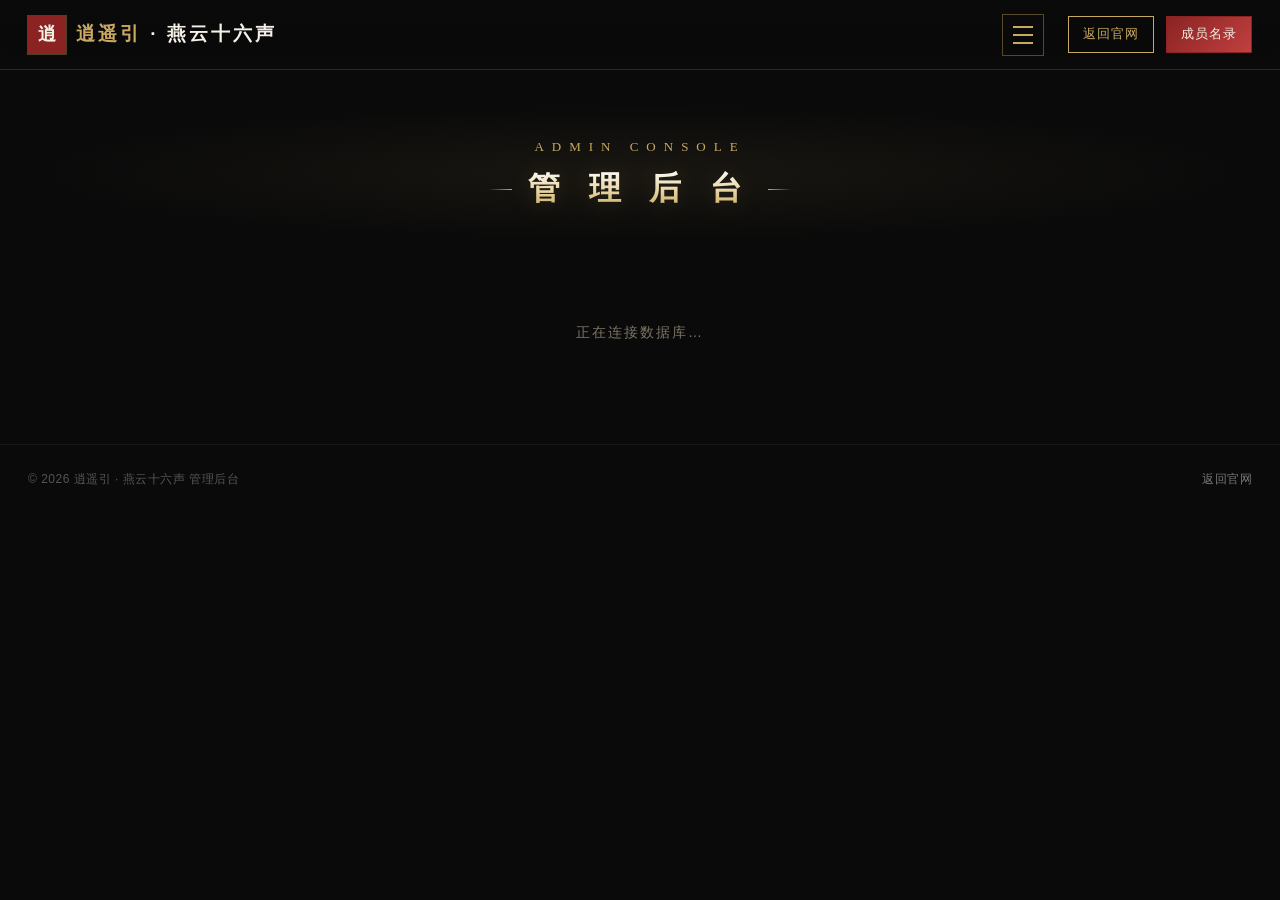
<file: admin.html>
<!DOCTYPE html>
<html lang="zh-CN">
<head>
    <meta charset="UTF-8">
    <meta name="viewport" content="width=device-width, initial-scale=1.0">
    <title>管理后台 - 逍遥引 · 燕云十六声</title>
    <meta name="description" content="逍遥引宗门管理后台：登录认证、成员管理、内容发布。">
    <meta name="theme-color" content="#0a0a0a">
    <meta name="robots" content="noindex, nofollow">
    <script>document.documentElement.classList.add('js');</script>
    <!-- 必须在 Supabase 脚本之前抓取：GoTrue 处理完会清空 URL hash -->
    <script>window.__recoveryLanding = /type=recovery|error_description/.test(location.hash || "");</script>
    <link rel="icon" href="data:image/svg+xml,%3Csvg xmlns='http://www.w3.org/2000/svg' viewBox='0 0 32 32'%3E%3Crect width='32' height='32' fill='%238b2323'/%3E%3Ctext x='16' y='23' font-size='20' text-anchor='middle' fill='%23f5f0e8' font-family='serif'%3E%E7%87%95%3C/text%3E%3C/svg%3E">
    <link rel="stylesheet" href="assets/base.css">
    <style>
        /* 图形验证码行 */
        .cap-row { display: flex; gap: 10px; align-items: center; }
        .cap-row input { flex: 1; min-width: 0; letter-spacing: 4px; text-transform: uppercase; }
        .cap-row canvas {
            width: 110px; height: 40px; flex: none;
            border: 1px solid rgba(201, 169, 97, 0.35);
            border-radius: 6px; cursor: pointer;
        }

        /* ====== 认证卡片 ====== */
        .auth-wrap {
            max-width: 460px;
            margin: 10px auto 40px;
        }
        .auth-card {
            background: var(--panel-bg);
            border: 1px solid var(--panel-bd);
            padding: 34px 34px 30px;
            position: relative;
        }
        .auth-card::before {
            content: ""; position: absolute;
            top: -1px; left: -1px; width: 18px; height: 18px;
            border: 1px solid var(--gold);
            border-right: none; border-bottom: none;
        }
        .auth-card::after {
            content: ""; position: absolute;
            bottom: -1px; right: -1px; width: 18px; height: 18px;
            border: 1px solid var(--gold);
            border-left: none; border-top: none;
        }
        .auth-title {
            font-size: 24px; font-weight: bold; letter-spacing: 6px;
            color: var(--paper); text-align: center; margin-bottom: 6px;
        }
        .auth-sub {
            text-align: center; font-size: 13px; color: #8f8877;
            letter-spacing: 1px; margin-bottom: 24px; line-height: 1.8;
        }
        .auth-tabs {
            display: flex; gap: 0; margin-bottom: 24px;
            border-bottom: 1px solid var(--hairline);
        }
        .auth-tabs button {
            flex: 1; padding: 12px 10px;
            background: transparent; border: none;
            border-bottom: 2px solid transparent;
            color: #9a9383; font-size: 15px; letter-spacing: 4px;
            cursor: pointer; font-family: inherit;
            transition: color 0.25s, border-color 0.25s;
        }
        .auth-tabs button.active {
            color: var(--gold); border-bottom-color: var(--gold);
        }
        .field { margin-bottom: 16px; }
        .field label {
            display: block;
            font-size: 12.5px; letter-spacing: 2px;
            color: #8f8877; margin-bottom: 7px;
        }
        .field input, .field select, .field textarea {
            width: 100%;
            padding: 11px 14px;
            background: #0a0908;
            border: 1px solid rgba(201,169,97,0.28);
            color: var(--paper);
            font-size: 14px; font-family: inherit;
            outline: none;
            transition: border-color 0.25s, box-shadow 0.25s;
        }
        .field textarea { min-height: 120px; resize: vertical; line-height: 1.7; }
        .field input:focus, .field select:focus, .field textarea:focus {
            border-color: var(--gold);
            box-shadow: 0 0 0 3px rgba(201,169,97,0.12);
        }
        .form-actions { margin-top: 22px; display: flex; gap: 12px; }
        .form-actions .btn { flex: 1; padding: 13px; font-size: 14px; letter-spacing: 3px; }
        .msg {
            margin-top: 16px; padding: 11px 14px;
            font-size: 13px; line-height: 1.7; letter-spacing: 0.5px;
            border-left: 3px solid var(--gold);
            background: rgba(201,169,97,0.07);
            color: #d4c9b3;
            display: none;
        }
        .msg.show { display: block; }
        .msg.err { border-left-color: var(--red-light); background: rgba(139,35,35,0.12); color: #f0c8c8; }
        .msg.ok { border-left-color: var(--jade-light); background: rgba(74,124,89,0.14); color: #c8ecd4; }

        /* ====== 管理区 ====== */
        .admin-bar {
            display: flex; align-items: center; gap: 16px; flex-wrap: wrap;
            padding: 16px 22px;
            background: linear-gradient(135deg, rgba(201,169,97,0.07), rgba(139,35,35,0.05));
            border: 1px solid rgba(201,169,97,0.32);
            margin-bottom: 26px;
        }
        .admin-bar .who {
            font-size: 15px; letter-spacing: 1px; color: var(--paper);
        }
        .admin-bar .who span { color: var(--gold); }
        .admin-bar .badge {
            padding: 4px 12px; font-size: 12px; letter-spacing: 2px;
            background: var(--red); color: var(--paper);
        }
        .admin-bar .spacer { flex: 1; }

        .admin-tabs {
            display: flex; gap: 10px; margin-bottom: 24px; flex-wrap: wrap;
        }
        .admin-tabs button {
            padding: 10px 24px;
            background: transparent;
            border: 1px solid rgba(201,169,97,0.3);
            color: #9a9383; font-size: 14px; letter-spacing: 3px;
            cursor: pointer; font-family: inherit;
            transition: all 0.25s;
        }
        .admin-tabs button:hover { border-color: var(--gold); color: var(--gold); }
        .admin-tabs button.active {
            background: var(--gold); border-color: var(--gold);
            color: var(--ink-black); font-weight: bold;
        }

        .grid-2 {
            display: grid; grid-template-columns: 1.5fr 1fr; gap: 24px;
            align-items: start;
        }
        .form-grid {
            display: grid;
            grid-template-columns: 1fr 1fr;
            gap: 4px 16px;
        }
        .form-sub-title {
            font-size: 13px; letter-spacing: 3px;
            color: var(--gold); margin: 20px 0 12px;
            padding-top: 16px;
            border-top: 1px dashed rgba(201,169,97,0.2);
        }
        @media (max-width: 1100px) { .grid-2 { grid-template-columns: 1fr; } }
        @media (max-width: 640px) { .form-grid { grid-template-columns: 1fr; } }

        .table-wrap {
            background: var(--panel-bg);
            border: 1px solid var(--panel-bd);
            overflow-x: auto;
        }
        table.tbl {
            width: 100%; border-collapse: collapse; min-width: 720px;
        }
        table.tbl th {
            padding: 14px 14px;
            background: #0d0c0a;
            border-bottom: 2px solid rgba(201,169,97,0.25);
            color: var(--gold); font-size: 13px; letter-spacing: 2px;
            text-align: left; white-space: nowrap;
        }
        table.tbl td {
            padding: 12px 14px;
            border-bottom: 1px solid rgba(255,255,255,0.05);
            font-size: 13.5px; color: #c9c1ae;
        }
        table.tbl tbody tr:hover { background: rgba(201,169,97,0.05); }
        .op {
            padding: 5px 11px; font-size: 12px;
            border: 1px solid rgba(201,169,97,0.35);
            color: #b5ad99; background: transparent;
            cursor: pointer; font-family: inherit;
            transition: all 0.2s; margin-right: 6px;
        }
        .op:hover { border-color: var(--gold); color: var(--gold); }
        .op.danger:hover { border-color: var(--red-light); color: var(--red-light); }
        .op:disabled { opacity: 0.4; cursor: not-allowed; }

        .panel-title2 {
            font-size: 17px; font-weight: bold; letter-spacing: 4px;
            color: var(--paper); margin-bottom: 18px;
            display: flex; align-items: center; gap: 10px;
        }
        .panel-title2::before {
            content: ""; width: 4px; height: 17px; background: var(--gold);
        }
        .hint {
            font-size: 12px; color: #7a7464; line-height: 1.8;
            letter-spacing: 0.5px; margin-top: 14px;
            border-top: 1px dashed rgba(201,169,97,0.18);
            padding-top: 14px;
        }
        .empty {
            text-align: center; color: #7a7464;
            padding: 40px 20px; font-size: 14px; letter-spacing: 2px;
        }
        .post-item {
            display: flex; align-items: center; gap: 14px;
            padding: 13px 16px;
            border-bottom: 1px solid rgba(255,255,255,0.05);
        }
        .post-item:last-child { border-bottom: none; }
        .post-item .pi-main { flex: 1; min-width: 0; }
        .post-item .pi-title {
            font-size: 14.5px; color: var(--paper);
            white-space: nowrap; overflow: hidden; text-overflow: ellipsis;
        }
        .post-item .pi-sub { font-size: 12px; color: #7a7464; margin-top: 3px; }
        .cat {
            display: inline-block; padding: 3px 9px;
            font-size: 11.5px; letter-spacing: 1px; border: 1px solid;
            flex-shrink: 0;
        }
        .cat-新闻 { color: var(--gold); border-color: var(--gold); background: rgba(201,169,97,0.12); }
        .cat-公告 { color: var(--red-light); border-color: var(--red); background: rgba(139,35,35,0.15); }
        .cat-活动 { color: var(--jade-light); border-color: var(--jade); background: rgba(74,124,89,0.18); }

        @media (max-width: 640px) {
            .auth-card { padding: 26px 20px 24px; }
            .admin-bar { flex-direction: column; align-items: flex-start; }
            .admin-tabs button { padding: 9px 16px; font-size: 13px; letter-spacing: 2px; }
        }
    </style>
</head>
<body>

<nav class="navbar">
    <div class="nav-left">
        <a href="index.html" class="nav-logo">
            <div class="nav-logo-seal">逍</div>
            <div class="nav-logo-text"><span>逍遥引</span> · 燕云十六声</div>
        </a>
        <ul class="nav-menu" id="navMenu">
            <li><a href="index.html">首页</a></li>
            <li><a href="index.html#world">燕云世界</a></li>
            <li><a href="index.html#schools">武学门派</a></li>
            <li><a href="index.html#boss">首领集</a></li>
            <li><a href="index.html#sect">宗门百业</a></li>
            <li><a href="members.html">成员管理</a></li>
            <li><a href="activity.html">活跃度</a></li>
            <li><a href="runs.html">打本统计</a></li>
            <li><a href="admin.html" class="active">管理后台</a></li>
        </ul>
    </div>
    <button class="nav-toggle" type="button" aria-label="打开菜单" aria-expanded="false" aria-controls="navMenu">
        <span></span><span></span><span></span>
    </button>
    <div class="nav-right">
        <button class="nav-btn" onclick="location.href='index.html'">返回官网</button>
        <button class="nav-btn nav-btn-primary" onclick="location.href='members.html'">成员名录</button>
    </div>
</nav>

<div class="page-wrap">
    <div class="page-head">
        <div class="page-en">ADMIN CONSOLE</div>
        <h1 class="page-cn">管 理 后 台</h1>
    </div>

    <!-- 加载中 -->
    <div id="viewLoading" class="empty">正在连接数据库…</div>

    <!-- 入口卡片：默认显示，避免一进来就是登录框 -->
    <div id="viewGate" class="auth-wrap" hidden>
        <div class="auth-card">
            <div class="auth-title">管 理 后 台</div>
            <div class="auth-sub" id="gateSub">
                此页面用于宗门管理操作<br>
                <strong style="color:var(--gold);">管理员</strong>可在此管理成员、发布内容<br>
                普通成员与访客无需登录，官网内容照常浏览
            </div>
            <div class="form-actions">
                <button class="btn btn-primary" type="button" id="btnEnterAuth">登 录</button>
                <button class="btn" type="button" id="btnToSite">返 回 官 网</button>
            </div>
            <p class="hint" id="gateHint"></p>
        </div>
    </div>

    <!-- 未登录：登录 / 注册（由入口卡片按钮展开） -->
    <div id="viewAuth" class="auth-wrap" hidden>
        <div class="auth-card">
            <div class="auth-title">宗门验证</div>
            <div class="auth-sub" id="authSub">管理员登录后可管理成员与发布内容<br>普通成员无需注册，直接浏览官网即可</div>

            <div class="auth-tabs" data-tab-group="authtab">
                <button type="button" data-tab="login" class="active">登 录</button>
                <button type="button" data-tab="signup" id="tabSignup">注 册</button>
            </div>

            <!-- 登录 -->
            <form id="loginForm" data-tab-panel="login" data-tab-group="authtab">
                <div class="field">
                    <label for="liEmail">邮箱</label>
                    <input type="email" id="liEmail" autocomplete="username" required placeholder="you@example.com">
                </div>
                <div class="field">
                    <label for="liPass">密码</label>
                    <input type="password" id="liPass" autocomplete="current-password" required placeholder="至少 6 位">
                </div>
                <div class="field">
                    <label>验证码</label>
                    <div class="cap-row">
                        <input type="text" id="liCaptcha" required maxlength="4" autocomplete="off"
                               placeholder="看图输入 4 位" spellcheck="false">
                        <canvas id="liCaptchaImg" width="110" height="40" title="点击刷新验证码"></canvas>
                    </div>
                </div>
                <div class="form-actions">
                    <button class="btn btn-primary" type="submit">登 录</button>
                </div>
                <div class="msg" id="loginMsg"></div>
                <p class="hint" style="border:none;padding:0;margin:12px 0 0;text-align:center;">
                    <a href="#" id="forgotPassLink" style="color:var(--gold);text-decoration:none;">忘记密码？</a>
                    —— 填登录邮箱后收重置邮件
                </p>
            </form>

            <!-- 密码重置：从邮件链接跳回后，在此设置新密码 -->
            <div id="resetPanel" hidden style="margin-top:16px;padding-top:16px;border-top:1px dashed rgba(201,169,97,.25);">
                <div style="color:var(--paper);letter-spacing:2px;margin-bottom:12px;">设 置 新 密 码</div>
                <div class="field">
                    <label for="rpPass">新密码</label>
                    <input type="password" id="rpPass" autocomplete="new-password" required placeholder="至少 6 位">
                </div>
                <div class="field">
                    <label for="rpPass2">再输一遍</label>
                    <input type="password" id="rpPass2" autocomplete="new-password" required placeholder="确认新密码">
                </div>
                <div class="form-actions">
                    <button class="btn btn-primary" type="button" id="btnSaveNewPass">保 存 新 密 码</button>
                </div>
                <div class="msg" id="rpMsg"></div>
            </div>

            <!-- 注册（仅在无管理员或管理员操作时可用） -->
            <form id="signupForm" data-tab-panel="signup" data-tab-group="authtab" hidden>
                <div class="field">
                    <label for="suEmail">邮箱</label>
                    <input type="email" id="suEmail" autocomplete="username" required placeholder="you@example.com">
                </div>
                <div class="field">
                    <label for="suName">显示名称</label>
                    <input type="text" id="suName" required placeholder="如：社主">
                </div>
                <div class="field">
                    <label for="suPass">密码</label>
                    <input type="password" id="suPass" autocomplete="new-password" required placeholder="至少 6 位">
                </div>
                <div class="field">
                    <label>验证码</label>
                    <div class="cap-row">
                        <input type="text" id="suCaptcha" required maxlength="4" autocomplete="off"
                               placeholder="看图输入 4 位" spellcheck="false">
                        <canvas id="suCaptchaImg" width="110" height="40" title="点击刷新验证码"></canvas>
                    </div>
                </div>
                <div class="form-actions">
                    <button class="btn btn-primary" type="submit">创 建 账 号</button>
                </div>
                <div class="msg" id="signupMsg"></div>
            </form>

            <p class="hint" id="authHint"></p>
        </div>
    </div>

    <!-- 已登录但非管理员 -->
    <div id="viewMember" hidden>
        <div class="panel" style="text-align:center;padding:50px 24px;">
            <div style="font-size:20px;letter-spacing:4px;color:var(--paper);margin-bottom:14px;" id="memberWho">已登录</div>
            <p style="color:#8f8877;font-size:14px;line-height:2;letter-spacing:1px;">
                你的账号是普通成员，只能浏览官网内容。<br>
                如需管理权限，请联系管理员为你开通。
            </p>
            <div style="margin-top:24px;display:flex;gap:12px;justify-content:center;">
                <button class="btn" onclick="location.href='index.html'">返回官网</button>
                <button class="btn btn-primary" id="btnSignOut2">退出登录</button>
            </div>
        </div>
    </div>

    <!-- 管理员 -->
    <div id="viewAdmin" hidden>
        <div class="admin-bar">
            <div class="who">当前账号：<span id="adminWho">—</span></div>
            <span class="badge">管理员</span>
            <div class="spacer"></div>
            <button class="btn" id="btnInvite">➕ 添加账号</button>
            <button class="btn" id="btnChangePass">修改密码</button>
            <button class="btn" id="btnSignOut">退出登录</button>
        </div>

        <div class="admin-tabs" data-tab-group="maintab">
            <button type="button" data-tab="members" class="active">成员管理</button>
            <button type="button" data-tab="weekly">快速调整</button>
            <button type="button" data-tab="posts">内容发布</button>
            <button type="button" data-tab="invite">账号管理</button>
            <button type="button" data-tab="lottery">活跃抽奖</button>
            <button type="button" data-tab="schedule">活动时间表</button>
            <button type="button" data-tab="push">微信推送</button>
            <button type="button" data-tab="chatlog">客服记录</button>
        </div>

        <!-- 成员管理 -->
        <div data-tab-panel="members" data-tab-group="maintab">
            <div class="grid-2">
                <div>
                    <div class="panel-title2" style="display:flex;justify-content:space-between;align-items:center;">
                        <span>成 员 列 表</span>
                        <button class="op" type="button" id="btnExportCsv">导出CSV</button>
                    </div>
                    <div class="table-wrap">
                        <table class="tbl" id="memTbl">
                            <thead>
                                <tr>
                                    <th>姓名</th><th>游戏ID</th><th>门派</th><th>身份</th>
                                    <th>等级</th><th>周活跃</th><th>月活跃</th><th>打本</th><th>操作</th>
                                </tr>
                            </thead>
                            <tbody id="memBody"></tbody>
                        </table>
                    </div>
                    <p class="hint">列表数据与官网「成员管理」页共用同一张数据库表，此处增删改后，官网五个页面全部同步。</p>
                </div>

                <div class="panel">
                    <div class="panel-title2" id="formTitle">新 增 成 员</div>
                    <form id="memberForm">
                        <div class="form-grid">
                            <div class="field"><label>姓名</label><input id="mName" required placeholder="如：李逍遥"></div>
                            <div class="field"><label>游戏ID（10位数字）</label><input id="mGameId" maxlength="10" inputmode="numeric" pattern="\d{10}" placeholder="如：1234567890"></div>
                            <div class="field"><label>武学门派</label>
                                <select id="mSchool"></select>
                            </div>
                            <div class="field"><label>心法</label>
                                <select id="mXinfa"></select>
                            </div>
                            <div class="field"><label>主修武器</label>
                                <select id="mWeapon">
                                    <option>剑</option><option>枪</option><option>扇</option><option>陌刀</option><option>双刀</option>
                                    <option>伞</option><option>绳镖</option><option>横刀</option><option>手甲</option><option>舞绫鼓</option>
                                </select>
                            </div>
                            <div class="field"><label>身份</label>
                                <select id="mRole">
                                    <option>社众</option><option>学徒</option><option>管理</option><option>副社</option><option>社长</option>
                                </select>
                            </div>
                            <div class="field"><label>等级（1-100）</label><input type="number" id="mLevel" value="100" min="1" max="100"></div>
                            <div class="field"><label>周活跃（≤8000）</label><input type="number" id="mActive" value="0" min="0" max="8000"></div>
                            <div class="field"><label>月活跃</label><input type="number" id="mActiveMonth" value="0" min="0" step="100"></div>
                            <div class="field"><label>本周在线时长（小时）</label><input type="number" id="mHours" value="0" min="0" step="0.5"></div>
                        </div>

                        <div class="form-sub-title">本 周 打 本 明 细</div>
                        <div class="form-grid">
                            <div class="field"><label>侠境周本（每周 ≤5）</label><input type="number" id="mRaid" value="0" min="0" max="5"></div>
                            <div class="field"><label>百叶本</label><input type="number" id="mBaiye" value="0" min="0"></div>
                            <div class="field"><label>百业战</label><input type="number" id="mWar" value="0" min="0"></div>
                            <div class="field"><label>爬塔挑战</label><input type="number" id="mTower" value="0" min="0"></div>
                            <div class="field" style="grid-column:1 / -1;">
                                <label>近 7 日活跃点数（逗号分隔 7 个数）</label>
                                <input id="mHistory" placeholder="如 1200,1500,1800,2000,1600,1900,2100 · 留空不记录">
                            </div>
                            <div class="field">
                                <label>本周打本总次（自动合计）</label>
                                <input id="mRunsAuto" readonly tabindex="-1" style="opacity:.6;">
                            </div>
                        </div>

                        <div class="form-actions">
                            <button class="btn btn-primary" type="submit" id="btnSaveMember">添 加</button>
                            <button class="btn" type="button" id="btnCancelEdit" hidden>取 消</button>
                        </div>
                        <div class="msg" id="memberMsg"></div>
                    </form>
                </div>
            </div>
        </div>

        <!-- 周活批量录入 -->
        <div data-tab-panel="weekly" data-tab-group="maintab" hidden>
            <div class="panel">
                <div class="panel-title2" style="display:flex;justify-content:space-between;align-items:center;">
                    <span>快 速 调 整 · 周活与职位</span>
                    <span style="display:flex;gap:10px;">
                        <button class="op" type="button" id="btnWaReload">刷新</button>
                        <button class="op danger" type="button" id="btnWaClear">周一清零</button>
                        <button class="btn btn-primary" type="button" id="btnWaSave" style="padding:8px 18px;">💾 一键保存全部</button>
                    </span>
                </div>
                <p class="hint" style="border:none;padding-top:0;margin-top:0;">
                    数字像表格一样直接改，改完点<span style="color:var(--gold);">一键保存全部</span>；<span style="color:var(--gold);">身份下拉选完立即保存</span>。
                    「周一清零」把所有人的周活跃和本周在线归零（月活跃不动）。
                </p>
                <div class="table-wrap" style="margin-top:12px;">
                    <table class="tbl">
                        <thead><tr>
                            <th>成员</th><th>武学流派</th><th>身份</th>
                            <th>周活跃（≤8000）</th><th>本周在线（小时）</th><th>月活跃</th>
                        </tr></thead>
                        <tbody id="waBody"></tbody>
                    </table>
                </div>
                <div class="msg" id="waMsg"></div>
            </div>
        </div>

        <!-- 内容发布 -->
        <div data-tab-panel="posts" data-tab-group="maintab" hidden>
            <div class="grid-2">
                <div>
                    <div class="panel-title2">已 发 布 内 容</div>
                    <div class="panel" id="postList" style="padding:6px 4px;"></div>
                    <p class="hint">发布后立即显示在官网首页「新闻中心」，全站同步。</p>
                </div>
                <div class="panel">
                    <div class="panel-title2">发 布 新 内 容</div>
                    <form id="postForm">
                        <div class="field"><label>分类</label>
                            <select id="pCat"><option>公告</option><option>新闻</option><option>活动</option></select>
                        </div>
                        <div class="field"><label>日期（显示用）</label><input id="pDate" placeholder="如：10月21"></div>
                        <div class="field"><label>标题</label><input id="pTitle" required placeholder="标题"></div>
                        <div class="field"><label>副标题</label><input id="pSub" placeholder="一句话摘要（可空）"></div>
                        <div class="form-actions">
                            <button class="btn btn-primary" type="submit">发 布</button>
                        </div>
                        <div class="msg" id="postMsg"></div>
                    </form>
                </div>
            </div>
        </div>

        <!-- 账号管理 -->
        <div data-tab-panel="invite" data-tab-group="maintab" hidden>
            <div class="grid-2">
                <div>
                    <div class="panel-title2">注 册 新 账 号</div>
                    <p class="hint" style="border:none;padding-top:0;margin-top:0;">
                        你以管理员身份创建的账号默认是普通成员；创建后可在右侧授予管理员权限。<br>
                        本页仅管理员可见——这就是「只有管理员才能注册」的实现方式。
                    </p>
                    <form id="inviteForm" style="margin-top:18px;">
                        <div class="field"><label>邮箱</label><input type="email" id="ivEmail" required placeholder="you@example.com"></div>
                        <div class="field"><label>游戏ID（10位数字）</label><input type="text" id="ivGameId" required maxlength="10" inputmode="numeric" pattern="\d{10}" placeholder="如：1234567890"></div>
                        <div class="field"><label>游戏名</label><input id="ivName" required placeholder="如：李逍遥"></div>
                        <div class="field"><label>职位</label>
                            <select id="ivTitle">
                                <option>社众</option><option>学徒</option><option>管理</option><option>副社</option><option>社主</option>
                            </select>
                        </div>
                        <div class="field"><label>密码</label><input type="password" id="ivPass" required placeholder="至少 6 位"></div>
                        <div class="field">
                            <label>验证码</label>
                            <div class="cap-row">
                                <input type="text" id="ivCaptcha" required maxlength="4" autocomplete="off"
                                       placeholder="看图输入 4 位" spellcheck="false">
                                <canvas id="ivCaptchaImg" width="110" height="40" title="点击刷新验证码"></canvas>
                            </div>
                        </div>
                        <div class="form-actions">
                            <button class="btn btn-primary" type="submit">创 建 账 号</button>
                        </div>
                        <div class="msg" id="inviteMsg"></div>
                    </form>
                </div>
                <div>
                    <div class="panel-title2">账 号 权 限</div>
                    <div class="table-wrap">
                        <table class="tbl">
                            <thead><tr><th>邮箱</th><th>账号</th><th>角色</th><th>操作</th></tr></thead>
                            <tbody id="acctBody"></tbody>
                        </table>
                    </div>
                    <p class="hint">只有管理员能授予/收回管理员权限；被授予者即可登录本后台管理成员与内容。</p>
                </div>
            </div>
        </div>

        <!-- 活跃抽奖（周/月双周期） -->
        <div data-tab-panel="lottery" data-tab-group="maintab" hidden>
            <div class="grid-2">
                <div class="panel">
                    <div class="panel-title2">抽 奖 规 则</div>
                    <p class="hint" style="border:none;padding-top:0;margin-top:0;">
                        <span style="color:var(--gold);">【本周】</span>6元红包：周活≥3000，限5份 · 30元月卡：周活≥5000，限3份<br>
                        <span style="color:var(--gold);">【本月】</span>128元：月活≥20000，限2份 · 258元：月活≥24000，限1份<br>
                        同一人同一周期<span style="color:var(--gold);">同类不重复</span>；份数抽完即止，周期结束自动重置。
                    </p>
                    <div class="field" style="margin-top:14px;">
                        <label>奖励周期</label>
                        <div style="display:flex;gap:10px;">
                            <button type="button" class="btn btn-primary" id="btnCycleWeek">📅 本周奖励</button>
                            <button type="button" class="btn" id="btnCycleMonth">🗓 本月奖励</button>
                        </div>
                    </div>
                    <div class="field">
                        <label>奖池（点击可停用/启用；显示剩余份数）</label>
                        <div id="lotPool" style="display:flex;flex-wrap:wrap;gap:8px;"></div>
                    </div>
                    <p class="hint" style="border:none;padding:0;margin:4px 0 12px;">
                        点击抽奖后，系统自动从<span style="color:var(--gold);">仍满足条件</span>的成员中随机抽取并出奖，无需手动选人。
                        <span id="lotEligible"></span>
                    </p>
                    <div class="form-actions">
                        <button class="btn btn-primary" type="button" id="btnDraw">🎰 自 动 抽 奖</button>
                    </div>
                    <div class="msg" id="lotMsg"></div>
                    <div id="lotResult" style="margin-top:14px;text-align:center;font-size:22px;letter-spacing:3px;color:var(--gold-light);min-height:32px;"></div>
                </div>
                <div class="panel">
                    <div class="panel-title2" id="lotHistTitle">本 周 中 奖 记 录</div>
                    <p class="hint" style="border:none;padding-top:0;margin-top:0;" id="lotWeekKey">加载中…</p>
                    <div class="table-wrap">
                        <table class="tbl">
                            <thead><tr><th>成员</th><th>奖品</th><th>时间</th><th>操作</th></tr></thead>
                            <tbody id="lotBody"></tbody>
                        </table>
                    </div>
                    <p class="hint">撤销记录后，该成员可重新抽取此类型奖品。</p>
                </div>
            </div>
        </div>

        <!-- 活动时间表编辑 -->
        <div data-tab-panel="schedule" data-tab-group="maintab" hidden>
            <div class="panel">
                <div class="panel-title2">活 动 时 间 表 · 仅 管 理 可 改</div>
                <p class="hint" style="border:none;padding-top:0;margin-top:0;">
                    修改后点保存，官网首页时间表立即生效。<br>
                    破军杀将：每天可选时段（如 20:00-22:00）和 BOSS（可重复挑）；把某天类型改成「破军/一决」即可互换星期。
                </p>
                <div class="field" style="margin-top:14px;max-width:280px;">
                    <label>每晚派对时间（统一）</label>
                    <input type="text" id="scParty" placeholder="如：19:30">
                </div>
                <div id="scDays" style="display:flex;flex-direction:column;gap:12px;margin-top:10px;"></div>
                <div class="form-actions" style="margin-top:18px;">
                    <button class="btn btn-primary" type="button" id="btnSaveSched">保 存 时 间 表</button>
                </div>
                <div class="msg" id="scMsg"></div>
            </div>
        </div>

        <!-- 微信推送 -->
        <div data-tab-panel="push" data-tab-group="maintab" hidden>
            <div class="panel">
                <div class="panel-title2">微 信 推 送 · PushPlus</div>
                <p class="hint" style="border:none;padding-top:0;margin-top:0;">
                    推送会发到你关注的「推送加」公众号 → 转到个人微信。<br>
                    文案默认按<span style="color:var(--gold);">今天是周几 + 活动时间表</span>自动生成，可随意修改后再发。
                </p>
                <div class="field" style="margin-top:14px;">
                    <label>标题</label>
                    <input type="text" id="pushTitle" placeholder="标题">
                </div>
                <div class="field">
                    <label>内容（支持换行）</label>
                    <textarea id="pushContent" rows="10" style="width:100%;background:#0a0908;border:1px solid rgba(201,169,97,.3);color:var(--paper);padding:12px;border-radius:6px;font-size:14px;line-height:1.7;"></textarea>
                </div>
                <div class="form-actions">
                    <button class="btn" type="button" id="btnPushPreview">🔄 按时间表重新生成</button>
                    <button class="btn btn-primary" type="button" id="btnPushSend">📣 发 送 推 送</button>
                </div>
                <div class="msg" id="pushMsg"></div>
            </div>
        </div>

        <!-- 客服聊天记录 -->
        <div data-tab-panel="chatlog" data-tab-group="maintab" hidden>
            <div class="grid-2">
                <div class="panel">
                    <div class="panel-title2" style="display:flex;justify-content:space-between;align-items:center;">
                        <span>访 客 会 话</span>
                        <button class="op danger" type="button" id="btnPurgeChat">清理30天前记录</button>
                    </div>
                    <p class="hint" style="border:none;padding-top:0;margin-top:0;" id="chatVisHint">加载中…</p>
                    <div class="table-wrap">
                        <table class="tbl">
                            <thead><tr><th>访客</th><th>消息数</th><th>最近活跃</th><th></th></tr></thead>
                            <tbody id="chatVisBody"></tbody>
                        </table>
                    </div>
                </div>
                <div class="panel">
                    <div class="panel-title2" id="chatThreadTitle">会 话 详 情</div>
                    <div id="chatThread" style="margin-top:12px;display:flex;flex-direction:column;gap:8px;max-height:480px;overflow-y:auto;"></div>
                </div>
            </div>
        </div>
    </div>
</div>

<div class="footer-bottom">
    <div class="footer-row">
        <span>© 2026 逍遥引 · 燕云十六声 管理后台</span>
        <span><a href="index.html">返回官网</a></span>
    </div>
</div>

<!-- Supabase：本地化 SDK，站点不依赖任何外部 CDN -->
<script src="assets/vendor/supabase.min.js"></script>
<script src="assets/config.js"></script>
<script src="assets/db.js"></script>
<script src="assets/captcha.js"></script>
<script>
/* ============================================================
   管理后台逻辑
   1) 无人是管理员时：注册入口开放（首个注册者自动成为管理员）
   2) 已有管理员后：注册入口只出现在管理员登录后的界面
   3) 普通成员登录：只读提示
   ============================================================ */
var editingMemberId = null;

function show(el){ var n = document.getElementById(el); if (n) n.hidden = false; }
function hide(el){ var n = document.getElementById(el); if (n) n.hidden = true; }
function setMsg(id, text, kind){
    var n = document.getElementById(id);
    if (!n) return;
    n.textContent = text || "";
    n.className = "msg" + (text ? " show " + (kind || "") : "");
}

function anyAdminExists(){
    return DB.client.from('profiles')
        .select('id', { count: 'exact', head: true })
        .eq('role', 'admin')
        .then(function(r){ return (r.count || 0) > 0; })
        .catch(function(){ return true; });   /* 查询失败时按“已有管理员”处理，保守放行登录 */
}

function fillSchoolSelect(){
    var sel = document.getElementById('mSchool');
    if (!sel || !window.YANYUN_BRANCHES) return;
    sel.innerHTML = YANYUN_BRANCHES.map(function(b){
        return '<option value="' + b.key + '">' + b.key + '</option>';
    }).join('');
}

/* ---------- 视图切换 ---------- */
/* 中性入口卡片：默认落地页，要操作时才展开登录/注册，避免对访客显得突兀 */
var gateMode = 'login';
function showGate(mode, sub, btnText){
    gateMode = mode || 'login';
    hide('viewLoading'); hide('viewAuth'); hide('viewAdmin'); hide('viewMember');
    show('viewGate');
    if (sub) document.getElementById('gateSub').innerHTML = sub;
    var b = document.getElementById('btnEnterAuth');
    b.textContent = btnText || (gateMode === 'signup' ? '创 建 管 理 员 账 号' : '登 录');
    document.getElementById('gateHint').textContent = '';
}
function showAuth(mode, hint){
    hide('viewLoading'); hide('viewGate'); hide('viewAdmin'); hide('viewMember');
    show('viewAuth');
    if (hint) document.getElementById('authHint').textContent = hint;
    var tabBtn = document.querySelector('.auth-tabs [data-tab="' + mode + '"]');
    if (tabBtn) tabBtn.click();
}
function showAdmin(me){
    hide('viewLoading'); hide('viewGate'); hide('viewAuth'); hide('viewMember');
    show('viewAdmin');
    var label = (me && me.username) || '管理员';
    document.getElementById('adminWho').textContent = label;
    loadAll();
}
function showMember(me){
    hide('viewLoading'); hide('viewGate'); hide('viewAuth'); hide('viewAdmin');
    show('viewMember');
    document.getElementById('memberWho').textContent =
        '已登录：' + ((me && me.username) || '成员');
}

/* 入口卡片按钮 */
document.getElementById('btnEnterAuth').addEventListener('click', function(){
    if (gateMode === 'signup') {
        showAuth('signup', '首个账号注册后将自动成为管理员。');
    } else {
        showAuth('login', '管理员登录后可管理成员与发布内容<br>普通成员无需登录，官网内容照常浏览。');
    }
});
document.getElementById('btnToSite').addEventListener('click', function(){
    location.href = 'index.html';
});

/* ---------- 启动 ---------- */
function boot(){
    if (!window.DB) {
        document.getElementById('viewLoading').textContent = '数据库组件加载失败，请刷新重试';
        return;
    }
    anyAdminExists().then(function(hasAdmin){
        var signupTab = document.getElementById('tabSignup');
        // 从密码重置邮件跳回：优先进入设置新密码，不走正常登录门
        var h = location.hash || '';
        if (window.__recoveryLanding || h.indexOf('type=recovery') !== -1 || h.indexOf('error_description') !== -1) {
            showResetPanel();
            if (h.indexOf('error_description') !== -1 || window.__recoveryError) {
                setMsg('rpMsg', '链接已失效或过期，请重新点「忘记密码」再发一封。', 'err');
            }
            return;
        }
        // 尚无管理员：开放注册（首个注册者成为管理员）
        // 已有管理员：注册标签隐藏，只有管理员登录后才能创建账号
        signupTab.hidden = hasAdmin;
        if (!hasAdmin) {
            document.getElementById('authSub').innerHTML =
                '尚无管理员账号。<br>请先注册第一个账号，它将自动成为管理员。';
            showGate('signup',
                '尚无管理员账号。<br>点击下方按钮创建第一个管理员；<br>普通成员与访客无需登录即可浏览官网。',
                '创 建 管 理 员 账 号');
            return;
        }
        return DB.me().then(function(me){
            if (!me) {
                showGate('login',
                    '此页面用于宗门管理操作。<br><strong style="color:var(--gold);">管理员</strong>可在此管理成员、发布内容<br>普通成员与访客无需登录，官网内容照常浏览',
                    '登 录');
                return;
            }
            if (me.role === 'admin') { showAdmin(me); return; }
            showMember(me);
        });
    }).catch(function(e){
        document.getElementById('viewLoading').hidden = false;
        document.getElementById('viewLoading').textContent =
            '数据库连接失败：' + (e && e.message ? e.message : e);
    });
}

/* ---------- 登录 ---------- */
document.getElementById('loginForm').addEventListener('submit', function(e){
    e.preventDefault();
    var msg = document.getElementById('loginMsg');
    msg.className = 'msg';
    var email = document.getElementById('liEmail').value.trim();
    var pass = document.getElementById('liPass').value;
    if (!checkCaptcha('liCaptchaImg', 'liCaptcha')) {
        setMsg('loginMsg', '验证码不正确，请重试', 'err');
        return;
    }
    setMsg('loginMsg', '正在登录…');
    DB.signIn(email, pass).then(function(){
        return DB.me();
    }).then(function(me){
        if (!me) { setMsg('loginMsg', '登录成功，但未找到档案记录', 'err'); return; }
        if (me.role !== 'admin') { showMember(me); return; }
        setMsg('loginMsg', '', '');
        showAdmin(me);
    }).catch(function(err){
        setMsg('loginMsg', '登录失败：' + (err.message || '请检查邮箱和密码'), 'err');
    });
});

/* ---------- 忘记密码：发重置邮件 ---------- */
document.getElementById('forgotPassLink').addEventListener('click', function(e){
    e.preventDefault();
    var email = document.getElementById('liEmail').value.trim();
    if (!email) {
        setMsg('loginMsg', '请先在上方填写登录邮箱，再点「忘记密码」', 'err');
        document.getElementById('liEmail').focus();
        return;
    }
    setMsg('loginMsg', '正在发送重置邮件…（最多等 15 秒）');
    /* 接口偶发卡住时 15 秒自动结束，不让按钮一直转 */
    var timeout = new Promise(function(_, reject){
        setTimeout(function(){ reject(new Error('请求超时')); }, 15000);
    });
    Promise.race([DB.resetPassword(email), timeout]).then(function(){
        setMsg('loginMsg', '重置邮件已发出，通常 1~2 分钟内送达 ' + email + '；没收到请检查垃圾邮件箱，或再点一次。', 'ok');
    }).catch(function(err){
        setMsg('loginMsg', '发送失败：' + (err.message || '未知错误') + '（若邮件箱没有，可稍后再试一次）', 'err');
    });
});

/* ---------- 从重置邮件跳回：设置新密码 ---------- */
function showResetPanel() {
    showAuth('login');
    document.getElementById('loginForm').hidden = true;
    document.getElementById('resetPanel').hidden = false;
    setMsg('rpMsg', '已进入重置模式，请设置新密码。', 'ok');
}
DB.client.auth.onAuthStateChange(function(event){
    if (event === 'PASSWORD_RECOVERY') showResetPanel();
});

document.getElementById('btnSaveNewPass').addEventListener('click', function(){
    var p1 = document.getElementById('rpPass').value;
    var p2 = document.getElementById('rpPass2').value;
    if (p1.length < 6) { setMsg('rpMsg', '密码至少 6 位', 'err'); return; }
    if (p1 !== p2) { setMsg('rpMsg', '两次输入的密码不一致', 'err'); return; }
    setMsg('rpMsg', '正在保存…');
    DB.updatePassword(p1).then(function(){
        setMsg('rpMsg', '新密码已生效，现在可以用它登录了。', 'ok');
        document.getElementById('resetPanel').hidden = true;
        document.getElementById('loginForm').hidden = false;
        document.getElementById('rpPass').value = '';
        document.getElementById('rpPass2').value = '';
    }).catch(function(err){
        setMsg('rpMsg', '设置失败：' + (err.message || '请重新从邮件链接进入'), 'err');
    });
});

/* ---------- 图形验证码：登录 / 注册 / 邀请共用 ---------- */
function initCaptcha(canvasId, inputId) {
    var c = document.getElementById(canvasId);
    if (!c || !window.SimpleCaptcha) return;
    SimpleCaptcha.render(c);
    c.addEventListener('click', function () {
        SimpleCaptcha.render(c);
        var i = document.getElementById(inputId);
        if (i) { i.value = ''; i.focus(); }
    });
}
function checkCaptcha(canvasId, inputId) {
    var c = document.getElementById(canvasId);
    var i = document.getElementById(inputId);
    var ok = window.SimpleCaptcha ? SimpleCaptcha.verify(c, i ? i.value : '') : true;
    if (!ok) {
        SimpleCaptcha.render(c);
        if (i) { i.value = ''; i.focus(); }
    }
    return ok;
}
initCaptcha('liCaptchaImg', 'liCaptcha');
initCaptcha('suCaptchaImg', 'suCaptcha');
initCaptcha('ivCaptchaImg', 'ivCaptcha');

/* ---------- 首个管理员注册 ---------- */
document.getElementById('signupForm').addEventListener('submit', function(e){
    e.preventDefault();
    var email = document.getElementById('suEmail').value.trim();
    var name = document.getElementById('suName').value.trim();
    var pass = document.getElementById('suPass').value;
    if (pass.length < 6) { setMsg('signupMsg', '密码至少 6 位', 'err'); return; }
    if (!checkCaptcha('suCaptchaImg', 'suCaptcha')) {
        setMsg('signupMsg', '验证码不正确，请重试', 'err');
        return;
    }
    setMsg('signupMsg', '正在创建…');
    DB.signUp(email, pass, name).then(function(res){
        if (res && res.session) {
            setMsg('signupMsg', '注册成功，正在进入后台…', 'ok');
            return DB.me();
        }
        setMsg('signupMsg', '注册成功！若开启了邮箱验证，请先到邮箱点击确认链接后再登录。', 'ok');
        return null;
    }).then(function(me){
        if (me && me.role === 'admin') showAdmin(me);
    }).catch(function(err){
        setMsg('signupMsg', '注册失败：' + (err.message || '未知错误'), 'err');
    });
});

/* ---------- 退出 ---------- */
function bindSignOut(id){
    var b = document.getElementById(id);
    if (b) b.addEventListener('click', function(){
        DB.signOut().then(function(){ location.reload(); });
    });
}
bindSignOut('btnSignOut');
bindSignOut('btnSignOut2');

/* ---------- 登录态下直接改密码（无需邮箱） ---------- */
document.getElementById('btnChangePass').addEventListener('click', function(){
    var p1 = prompt('修改密码\n\n请输入新密码（至少 6 位）：');
    if (p1 === null) return;
    if (p1.length < 6) { alert('密码至少 6 位'); return; }
    var p2 = prompt('再输入一遍新密码确认：');
    if (p2 === null) return;
    if (p1 !== p2) { alert('两次输入的密码不一致'); return; }
    if (!confirm('确认把登录密码改成新密码？')) return;
    DB.updatePassword(p1).then(function(){
        alert('密码已修改，下次登录请使用新密码。');
    }).catch(function(err){
        alert('修改失败：' + (err.message || '请重新登录后再试'));
    });
});
</script>
<script src="assets/schools.js"></script>
<script>
/* ---------- 管理员：数据加载与增删改 ---------- */

/* 各武学流派对应的本职心法（成员心法改为下拉选择，无需手填） */
var BENYE_XINFA = {
    '鸣金·虹': ['无名心法'],
    '鸣金·影': ['剑气纵横'],
    '牵丝·霖': ['君臣药'],
    '牵丝·玉': ['花上月令'],
    '牵丝·翊': ['相合歌'],
    '裂石·威': ['山河绝韵'],
    '裂石·钧': ['霜天白夜'],
    '破竹·风': ['忘川绝响'],
    '破竹·尘': ['千营一呼'],
    '破竹·鸢': ['扶摇直上'],
    '破竹·樽': ['一醉千秋']
};

function fillXinfaSelect(branchKey, keepValue){
    var sel = document.getElementById('mXinfa');
    if (!sel) return;
    var list = (branchKey && BENYE_XINFA[branchKey]) || [];
    sel.innerHTML = list.map(function(v){
        return '<option>' + v + '</option>';
    }).join('');
    if (keepValue && list.indexOf(keepValue) === -1) {
        /* 旧数据里的自由文本心法：保留在下拉里，避免编辑时丢失 */
        sel.innerHTML = '<option>' + escapeHtml(keepValue) + '</option>' + sel.innerHTML;
    }
    if (keepValue) sel.value = keepValue;
}

document.getElementById('mSchool').addEventListener('change', function(){
    fillXinfaSelect(this.value);
});

function loadAll(){
    fillSchoolSelect();
    fillXinfaSelect(document.getElementById('mSchool').value);
    loadMembers();
    loadPosts();
    loadAccounts();
    loadLottery();
    loadSched();
    loadChatLogs();
    loadWeeklyAct();
}

/* 成员列表 */
function loadMembers(){
    DB.listMembers().then(function(rows){
        var tb = document.getElementById('memBody');
        if (!rows.length) {
            tb.innerHTML = '<tr><td colspan="9" class="empty">暂无成员，请在右侧添加</td></tr>';
            return;
        }
        tb.innerHTML = rows.map(function(m){
            return '<tr>' +
                '<td style="color:var(--paper)">' + escapeHtml(m.name) + '</td>' +
                '<td style="font-family:Consolas,monospace;color:#c9a961;">' + escapeHtml(m.game_id || '—') + '</td>' +
                '<td>' + badge(m.school, 'sc') + '</td>' +
                '<td>' + roleTag(m.role) + '</td>' +
                '<td>Lv.' + (m.level || 100) + '</td>' +
                '<td style="color:var(--gold)">' + (m.active || 0) + '</td>' +
                '<td style="color:#a6c8e8">' + (m.active_month || 0) + '</td>' +
                '<td>' + (m.runs || 0) + '</td>' +
                '<td>' +
                    '<button class="op" data-edit="' + m.id + '">编辑</button>' +
                    '<button class="op danger" data-del="' + m.id + '" data-name="' + escapeHtml(m.name) + '">删除</button>' +
                '</td>' +
            '</tr>';
        }).join('');
    }).catch(function(e){
        document.getElementById('memBody').innerHTML =
            '<tr><td colspan="9" class="empty">读取失败：' + escapeHtml(e.message) + '</td></tr>';
    });
}

document.getElementById('btnExportCsv').addEventListener('click', function(){
    DB.listMembers().then(function(rows){
        var head = ["ID","姓名","游戏ID","武学门派","本职心法","主修武器","身份","等级","周活跃","月活跃","本周打本","本周在线时长"];
        var lines = [head.join(",")];
        (rows || []).forEach(function(m){
            var cols = [m.id, m.name, m.game_id||"", m.school||"", m.xinfa||"", m.weapon||"", m.role||"", m.level, m.active, m.active_month||0, m.runs, m.hours_week||0];
            lines.push(cols.map(function(c){ return '"' + String(c).replace(/"/g,'""') + '"'; }).join(","));
        });
        var blob = new Blob(["﻿" + lines.join("\r\n")], { type: "text/csv;charset=utf-8;" });
        var a = document.createElement("a");
        a.href = URL.createObjectURL(blob);
        a.download = "成员数据_" + new Date().toISOString().slice(0,10) + ".csv";
        document.body.appendChild(a); a.click(); a.remove();
        URL.revokeObjectURL(a.href);
    }).catch(function(err){
        alert("导出失败：" + (err.message || err));
    });
});

function badge(key, prefix){
    if (!key) return '—';
    var id = '';
    if (window.YANYUN_BRANCH_BY_KEY && YANYUN_BRANCH_BY_KEY[key]) id = YANYUN_BRANCH_BY_KEY[key].schoolId;
    return '<span class="mem-school ' + (id ? prefix + '-' + id : '') + '">' + escapeHtml(key) + '</span>';
}
function roleTag(r){
    return '<span class="role-tag role-' + escapeHtml(r || '社众') + '">' + escapeHtml(r || '社众') + '</span>';
}
function escapeHtml(s){
    return String(s == null ? '' : s)
        .replace(/&/g,'&amp;').replace(/</g,'&lt;').replace(/>/g,'&gt;')
        .replace(/"/g,'&quot;').replace(/'/g,'&#39;');
}

/* 近7日活跃：逗号/空格分隔的 7 个数字 */
function parseHistory(txt){
    var arr = String(txt || '').split(/[,，\s]+/)
        .map(function(x){ return parseInt(x, 10); })
        .filter(function(x){ return isFinite(x) && x >= 0; })
        .slice(0, 7);
    while (arr.length < 7) arr.push(0);
    return arr;
}
/* 打本总数 = 侠境周本 + 百叶本 + 百业战 + 爬塔，自动合计 */
function updateRunsAuto(){
    var sum = ['mRaid','mBaiye','mWar','mTower'].reduce(function(s, id){
        var el = document.getElementById(id);
        return s + (el ? (Math.max(0, parseInt(el.value, 10) || 0)) : 0);
    }, 0);
    var out = document.getElementById('mRunsAuto');
    if (out) out.value = sum;
}
['mRaid','mBaiye','mWar','mTower'].forEach(function(id){
    var el = document.getElementById(id);
    if (el) el.addEventListener('input', updateRunsAuto);
});

/* 新增 / 编辑成员 */
document.getElementById('memberForm').addEventListener('submit', function(e){
    e.preventDefault();
    var raid  = Math.max(0, Math.min(5, parseInt(document.getElementById('mRaid').value, 10) || 0));
    var baiye = Math.max(0, parseInt(document.getElementById('mBaiye').value, 10) || 0);
    var war   = Math.max(0, parseInt(document.getElementById('mWar').value, 10) || 0);
    var tower = Math.max(0, parseInt(document.getElementById('mTower').value, 10) || 0);
    var gameId = document.getElementById('mGameId').value.trim();
    if (gameId && !/^\d{10}$/.test(gameId)) {
        setMsg('memberMsg', '游戏ID必须是 10 位数字，或留空', 'err');
        return;
    }
    var payload = {
        name: document.getElementById('mName').value.trim(),
        game_id: gameId || null,
        school: document.getElementById('mSchool').value,
        xinfa: document.getElementById('mXinfa').value.trim(),
        weapon: document.getElementById('mWeapon').value,
        role: document.getElementById('mRole').value,
        level: Math.min(100, Math.max(1, parseInt(document.getElementById('mLevel').value, 10) || 100)),
        active: Math.min(8000, Math.max(0, parseInt(document.getElementById('mActive').value, 10) || 0)),
        active_month: Math.max(0, parseInt(document.getElementById('mActiveMonth').value, 10) || 0),
        hours_week: Math.max(0, parseFloat(document.getElementById('mHours').value) || 0),
        runs_raid: raid,
        runs_baiye: baiye,
        runs_war: war,
        runs_tower: tower,
        runs: raid + baiye + war + tower,
        active_history: parseHistory(document.getElementById('mHistory').value),
        online: false,
        last_login: '—',
    };
    if (!payload.name) { setMsg('memberMsg', '请填写姓名', 'err'); return; }

    var op = editingMemberId
        ? DB.updateMember(editingMemberId, payload)
        : DB.addMember(payload);

    setMsg('memberMsg', editingMemberId ? '正在保存…' : '正在添加…');
    op.then(function(){
        setMsg('memberMsg', editingMemberId ? '已保存' : '已添加成员', 'ok');
        resetMemberForm();
        loadMembers();
    }).catch(function(err){
        setMsg('memberMsg', '失败：' + (err.message || '权限不足') +
            (err.status === 401 || err.status === 403 ? '（请确认你已登录且为管理员）' : ''), 'err');
    });
});

function resetMemberForm(){
    editingMemberId = null;
    document.getElementById('memberForm').reset();
    document.getElementById('formTitle').textContent = '新 增 成 员';
    document.getElementById('btnSaveMember').textContent = '添 加';
    document.getElementById('btnCancelEdit').hidden = true;
    var lv = document.getElementById('mLevel'); if (lv) lv.value = 100;
    fillXinfaSelect(document.getElementById('mSchool').value);
    updateRunsAuto();
}

document.getElementById('btnCancelEdit').addEventListener('click', resetMemberForm);

document.getElementById('memBody').addEventListener('click', function(e){
    var ed = e.target.closest('[data-edit]');
    var del = e.target.closest('[data-del]');
    if (ed) {
        var id = Number(ed.getAttribute('data-edit'));
        DB.client.from('members').select('*').eq('id', id).single().then(function(r){
            var m = r.data; if (!m) return;
            editingMemberId = m.id;
            document.getElementById('formTitle').textContent = '编 辑 成 员';
            document.getElementById('btnSaveMember').textContent = '保 存';
            document.getElementById('btnCancelEdit').hidden = false;
            document.getElementById('mName').value = m.name || '';
            document.getElementById('mGameId').value = m.game_id || '';
            document.getElementById('mSchool').value = m.school || '';
            fillXinfaSelect(m.school, m.xinfa || '');
            var wSel = document.getElementById('mWeapon');
            wSel.value = m.weapon || '剑';
            if (m.weapon && wSel.value !== m.weapon) {
                /* 旧列表遗留的武器值：保留在下拉里，编辑时不被静默改成「剑」 */
                var wo = document.createElement('option');
                wo.textContent = m.weapon;
                wSel.insertBefore(wo, wSel.firstChild);
                wSel.value = m.weapon;
            }
            document.getElementById('mRole').value = m.role || '社众';
            document.getElementById('mLevel').value = m.level || 100;
            document.getElementById('mActive').value = m.active || 0;
            document.getElementById('mActiveMonth').value = m.active_month || 0;
            document.getElementById('mHours').value = m.hours_week || 0;
            document.getElementById('mRaid').value = m.runs_raid || 0;
            document.getElementById('mBaiye').value = m.runs_baiye || 0;
            document.getElementById('mWar').value = m.runs_war || 0;
            document.getElementById('mTower').value = m.runs_tower || 0;
            document.getElementById('mHistory').value =
                (Array.isArray(m.active_history) && m.active_history.length)
                    ? m.active_history.join(',') : '';
            updateRunsAuto();
            document.getElementById('memberMsg').className = 'msg';
            document.getElementById('memberForm').scrollIntoView({ behavior:'smooth', block:'center' });
        });
        return;
    }
    if (del) {
        var mid = Number(del.getAttribute('data-del'));
        var nm = del.getAttribute('data-name') || '';
        if (!confirm('确认删除成员「' + nm + '」？此操作会同步影响官网所有页面。')) return;
        DB.deleteMember(mid).then(function(){
            loadMembers();
        }).catch(function(err){
            setMsg('memberMsg', '删除失败：' + (err.message || '权限不足'), 'err');
        });
    }
});

/* ---------- 内容发布 ---------- */
function loadPosts(){
    DB.listPosts().then(function(rows){
        var box = document.getElementById('postList');
        if (!rows.length) {
            box.innerHTML = '<div class="empty">暂无内容，右侧可发布</div>';
            return;
        }
        box.innerHTML = rows.map(function(p){
            return '<div class="post-item">' +
                '<span class="cat cat-' + escapeHtml(p.category) + '">' + escapeHtml(p.category) + '</span>' +
                '<div class="pi-main">' +
                    '<div class="pi-title">' + escapeHtml(p.title) + '</div>' +
                    '<div class="pi-sub">' + escapeHtml(p.post_date || '') +
                        (p.subtitle ? ' · ' + escapeHtml(p.subtitle) : '') + '</div>' +
                '</div>' +
                '<button class="op danger" data-delpost="' + p.id + '">删除</button>' +
            '</div>';
        }).join('');
    }).catch(function(e){
        document.getElementById('postList').innerHTML =
            '<div class="empty">读取失败：' + escapeHtml(e.message) + '</div>';
    });
}

document.getElementById('postForm').addEventListener('submit', function(e){
    e.preventDefault();
    var title = document.getElementById('pTitle').value.trim();
    if (!title) { setMsg('postMsg', '请填写标题', 'err'); return; }
    var row = {
        category: document.getElementById('pCat').value,
        post_date: document.getElementById('pDate').value.trim(),
        title: title,
        subtitle: document.getElementById('pSub').value.trim() || null,
    };
    setMsg('postMsg', '正在发布…');
    DB.addPost(row).then(function(){
        setMsg('postMsg', '已发布，官网首页新闻区已同步', 'ok');
        document.getElementById('postForm').reset();
        loadPosts();
    }).catch(function(err){
        setMsg('postMsg', '发布失败：' + (err.message || '权限不足'), 'err');
    });
});

document.getElementById('postList').addEventListener('click', function(e){
    var b = e.target.closest('[data-delpost]');
    if (!b) return;
    if (!confirm('确认删除这条内容？官网将同步移除。')) return;
    DB.deletePost(Number(b.getAttribute('data-delpost'))).then(loadPosts)
        .catch(function(err){ alert('删除失败：' + (err.message || '权限不足')); });
});

/* ---------- 账号管理（注册 + 授权管理员） ---------- */
function loadAccounts(){
    DB.client.from('profiles').select('id,username,role,email,game_id,game_name,title')
        .order('created_at', { ascending: true })
        .then(function(r){
            if (r.error) throw r.error;
            var rows = r.data || [];
            var tb = document.getElementById('acctBody');
            if (!rows.length) {
                tb.innerHTML = '<tr><td colspan="3" class="empty">暂无账号</td></tr>';
                return;
            }
            tb.innerHTML = rows.map(function(a){
                var roleCell = (a.game_name || a.title)
                    ? escapeHtml(a.game_name || '') + (a.title ? ' · ' + escapeHtml(a.title) : '')
                    : roleTag(a.role === 'admin' ? '管理' : '社众');
                if (a.role === 'admin') {
                    roleCell += ' <span style="color:#7a7464;font-size:11px;">admin</span>';
                }
                return '<tr>' +
                    '<td style="color:#8f8877">' + escapeHtml(a.email || '—') + '</td>' +
                    '<td style="color:var(--paper);font-family:Consolas,monospace;">' + escapeHtml(a.game_id || a.username || '—') + '</td>' +
                    '<td>' + roleCell + '</td>' +
                    '<td>' +
                        (a.role === 'admin'
                            ? '<button class="op" disabled title="至少保留一名管理员">已是管理员</button>'
                            : '<button class="op" data-promote="' + a.id + '">设为管理员</button>') +
                    '</td>' +
                '</tr>';
            }).join('');
        }).catch(function(e){
            document.getElementById('acctBody').innerHTML =
                '<tr><td colspan="4" class="empty">' + escapeHtml(e.message) + '</td></tr>';
        });
}

document.getElementById('btnInvite').addEventListener('click', function(){
    document.querySelector('[data-tab="invite"]').click();
    document.querySelector('[data-tab="invite"]').scrollIntoView({ behavior: 'smooth', block: 'start' });
});

document.getElementById('inviteForm').addEventListener('submit', function(e){
    e.preventDefault();
    var email = document.getElementById('ivEmail').value.trim();
    var gameId = document.getElementById('ivGameId').value.trim();
    var name = document.getElementById('ivName').value.trim();
    var title = document.getElementById('ivTitle').value;
    var pass = document.getElementById('ivPass').value;
    if (!/^\d{10}$/.test(gameId)) { setMsg('inviteMsg', '游戏ID必须是 10 位数字', 'err'); return; }
    if (pass.length < 6) { setMsg('inviteMsg', '密码至少 6 位', 'err'); return; }
    if (!checkCaptcha('ivCaptchaImg', 'ivCaptcha')) {
        setMsg('inviteMsg', '验证码不正确，请重试', 'err');
        return;
    }
    setMsg('inviteMsg', '正在创建账号…');
    /* username 存游戏ID；游戏名/职位写入 metadata 供建档触发器使用 */
    DB.signUp(email, pass, gameId, { game_name: name, title: title }).then(function(res){
        var uid = res && res.user && res.user.id;
        if (!uid) throw new Error('未返回用户 ID');
        /* 触发器建档后，管理员补齐资料；社主/副社/管理自动获得后台权限 */
        var isAdminTitle = (title === '社主' || title === '副社' || title === '管理');
        return DB.client.from('profiles').update({
            email: email,
            game_id: gameId,
            game_name: name,
            title: title,
            username: gameId,
            role: isAdminTitle ? 'admin' : 'member',
        }).eq('id', uid);
    }).then(function(r){
        if (r && r.error) throw r.error;
        setMsg('inviteMsg', '账号已创建。若开启了邮箱验证，需对方先点击邮箱确认链接才能登录。', 'ok');
        document.getElementById('inviteForm').reset();
        setTimeout(loadAccounts, 1200);
    }).catch(function(err){
        setMsg('inviteMsg', '创建失败：' + (err.message || '未知错误'), 'err');
    });
});

document.getElementById('acctBody').addEventListener('click', function(e){
    var b = e.target.closest('[data-promote]');
    if (!b) return;
    var uid = b.getAttribute('data-promote');
    if (!confirm('确认将该账号设为管理员？对方将可以管理成员和发布内容。')) return;
    DB.client.from('profiles').update({ role: 'admin' }).eq('id', uid)
        .then(function(r){
            if (r.error) throw r.error;
            loadAccounts();
        })
        .catch(function(err){
            alert('设置失败：' + (err.message || '权限不足'));
        });
});

/* ---------- 周活批量录入 ---------- */
var waRows = [];   /* {id, name, school, orig:{active,hours_week,active_month}} */

function loadWeeklyAct(){
    if (!window.DB) return;
    setMsg('waMsg', '加载中…');
    DB.listMembers().then(function(rows){
        waRows = (rows || []).map(function(m){
            return {
                id: m.id,
                name: m.name || ('#' + m.id),
                school: m.school || '',
                orig: {
                    role: m.role || '社众',
                    active: m.active || 0,
                    hours_week: m.hours_week || 0,
                    active_month: m.active_month || 0,
                },
            };
        });
        renderWeeklyAct();
        setMsg('waMsg', '', '');
    }).catch(function(e){
        setMsg('waMsg', '读取失败：' + (e.message || e), 'err');
    });
}

function renderWeeklyAct(){
    var tb = document.getElementById('waBody');
    if (!waRows.length) {
        tb.innerHTML = '<tr><td colspan="6" class="empty">暂无成员，请先在「成员管理」添加</td></tr>';
        return;
    }
    var roles = ['社长', '副社', '管理', '社众', '学徒'];
    tb.innerHTML = waRows.map(function(r){
        return '<tr data-wa="' + r.id + '">' +
            '<td style="color:var(--paper)">' + escapeHtml(r.name) + '</td>' +
            '<td style="color:#8f8877">' + escapeHtml(r.school) + '</td>' +
            '<td><select class="wa-role" style="background:#0a0908;border:1px solid rgba(201,169,97,.3);color:var(--gold);padding:4px 6px;border-radius:4px;font-size:12px;">' +
                roles.map(function(o){
                    return '<option' + (r.orig.role === o ? ' selected' : '') + '>' + o + '</option>';
                }).join('') + '</select></td>' +
            '<td><input type="number" class="wa-in" data-f="active" min="0" max="8000" value="' + r.orig.active + '" style="width:90px;background:#0a0908;border:1px solid rgba(201,169,97,.25);color:var(--gold);padding:5px 8px;border-radius:4px;"></td>' +
            '<td><input type="number" class="wa-in" data-f="hours_week" min="0" step="0.5" value="' + r.orig.hours_week + '" style="width:90px;background:#0a0908;border:1px solid rgba(201,169,97,.25);color:var(--paper);padding:5px 8px;border-radius:4px;"></td>' +
            '<td><input type="number" class="wa-in" data-f="active_month" min="0" value="' + r.orig.active_month + '" style="width:100px;background:#0a0908;border:1px solid rgba(201,169,97,.25);color:#a6c8e8;padding:5px 8px;border-radius:4px;"></td>' +
        '</tr>';
    }).join('');
    tb.querySelectorAll('.wa-in').forEach(function(inp){
        inp.addEventListener('input', function(){
            var row = inp.closest('tr');
            var fid = Number(row.getAttribute('data-wa'));
            var rec = waRows.find(function(x){ return x.id === fid; });
            if (!rec) return;
            var f = inp.getAttribute('data-f');
            var v = f === 'hours_week'
                ? Math.max(0, parseFloat(inp.value) || 0)
                : Math.max(0, parseInt(inp.value, 10) || 0);
            row.style.outline = (v !== rec.orig[f]) ? '1px solid rgba(201,169,97,.55)' : '';
        });
    });
    /* 身份下拉：选完立即保存 */
    tb.querySelectorAll('.wa-role').forEach(function(sel){
        sel.addEventListener('change', function(){
            var row = sel.closest('tr');
            var fid = Number(row.getAttribute('data-wa'));
            var rec = waRows.find(function(x){ return x.id === fid; });
            setMsg('waMsg', '正在保存职位…');
            DB.updateMember(fid, { role: sel.value }).then(function(){
                if (rec) rec.orig.role = sel.value;
                setMsg('waMsg', (rec ? rec.name : '') + ' 职位已改为「' + sel.value + '」', 'ok');
            }).catch(function(err){
                setMsg('waMsg', '保存失败：' + (err.message || '权限不足'), 'err');
                if (rec) sel.value = rec.orig.role;
            });
        });
    });
}

document.getElementById('btnWaReload').addEventListener('click', loadWeeklyAct);

document.getElementById('btnWaSave').addEventListener('click', function(){
    var tb = document.getElementById('waBody');
    var jobs = [];
    tb.querySelectorAll('tr[data-wa]').forEach(function(row){
        var fid = Number(row.getAttribute('data-wa'));
        var rec = waRows.find(function(x){ return x.id === fid; });
        if (!rec) return;
        var patch = {};
        row.querySelectorAll('.wa-in').forEach(function(inp){
            var f = inp.getAttribute('data-f');
            var v = f === 'hours_week'
                ? Math.max(0, parseFloat(inp.value) || 0)
                : (f === 'active'
                    ? Math.min(8000, Math.max(0, parseInt(inp.value, 10) || 0))
                    : Math.max(0, parseInt(inp.value, 10) || 0));
            if (v !== rec.orig[f]) patch[f] = v;
        });
        if (Object.keys(patch).length) jobs.push({ id: fid, patch: patch });
    });
    if (!jobs.length) { setMsg('waMsg', '没有需要保存的改动', 'err'); return; }
    setMsg('waMsg', '正在保存 ' + jobs.length + ' 位成员…');
    var i = 0, done = 0, failed = 0;
    function next(){
        if (i >= jobs.length){
            setMsg('waMsg', failed
                ? ('保存完成：成功 ' + done + '，失败 ' + failed + '（权限不足请重新登录）')
                : ('已保存 ' + done + ' 位成员的改动'), failed ? 'err' : 'ok');
            loadWeeklyAct();
            return;
        }
        var job = jobs[i++];
        DB.updateMember(job.id, job.patch).then(function(){
            done++;
        }).catch(function(){
            failed++;
        }).then(next);
    }
    var n = Math.min(8, jobs.length);
    for (var k = 0; k < n; k++) next();
});

document.getElementById('btnWaClear').addEventListener('click', function(){
    if (!confirm('确认把所有成员的「周活跃」和「本周在线时长」清零？\n（月活跃不受影响；清零后直接填新一周的数再保存）')) return;
    var tb = document.getElementById('waBody');
    tb.querySelectorAll('.wa-in[data-f="active"], .wa-in[data-f="hours_week"]').forEach(function(inp){
        inp.value = 0;
        inp.dispatchEvent(new Event('input'));
    });
    setMsg('waMsg', '已全部置零（尚未保存），请填入本周数据后点「一键保存全部」', 'ok');
});

/* ---------- 活跃抽奖（周/月双周期） ---------- */
/* quota=该周期全宗门总份数；minActive=所需活跃门槛 */
var LOT_CYCLES = {
    week: {
        label: '本周',
        actField: 'active',
        actName: '周活跃',
        prizes: [
            { type: 'month_card', name: '30元月卡', quota: 3, minActive: 5000 },
            { type: 'cash6',      name: '6元红包',  quota: 5, minActive: 3000 },
        ],
    },
    month: {
        label: '本月',
        actField: 'active_month',
        actName: '月活跃',
        prizes: [
            { type: 'cash258', name: '258元', quota: 1, minActive: 24000 },
            { type: 'cash128', name: '128元', quota: 2, minActive: 20000 },
        ],
    },
};
var lotCycle = 'week';

function lotWeekKey(){
    var d = new Date();
    var t = new Date(Date.UTC(d.getFullYear(), d.getMonth(), d.getDate()));
    var day = t.getUTCDay() || 7;
    t.setUTCDate(t.getUTCDate() + 4 - day);
    var y0 = new Date(Date.UTC(t.getUTCFullYear(), 0, 1));
    var w = Math.ceil(((t - y0) / 86400000 + 1) / 7);
    return t.getUTCFullYear() + '-W' + ('0' + w).slice(-2);
}
function lotCycleKey(){
    if (lotCycle === 'month') {
        var d = new Date();
        return d.getFullYear() + '-' + ('0' + (d.getMonth() + 1)).slice(-2);
    }
    return lotWeekKey();
}
function lotPrizes(){ return LOT_CYCLES[lotCycle].prizes; }
function lotAct(m){ return Number(m[LOT_CYCLES[lotCycle].actField]) || 0; }

var lotMembers = [];
var lotWins = [];

/* 停用的奖品类型（本机记住，按 周期前缀:类型 区分） */
function lotDisabled(){
    try { return JSON.parse(localStorage.getItem('lot_disabled') || '[]'); }
    catch (e) { return []; }
}
function saveLotDisabled(arr){
    try { localStorage.setItem('lot_disabled', JSON.stringify(arr)); } catch (e) {}
}
function isLotOff(type){ return lotDisabled().indexOf(lotCycle + ':' + type) !== -1; }

function renderLotPool(){
    var off = lotDisabled();
    var actName = LOT_CYCLES[lotCycle].actName;
    document.getElementById('lotPool').innerHTML = lotPrizes().map(function(p){
        var key = lotCycle + ':' + p.type;
        var isOff = off.indexOf(key) !== -1;
        var used = lotWins.filter(function(w){ return w.prize_type === p.type; }).length;
        var left = Math.max(0, (p.quota || 0) - used);
        var label = p.name + '（需' + actName + p.minActive + '）剩 ' + left + '/' + p.quota + (isOff ? ' · 已停用' : '');
        return '<span class="lot-chip' + (isOff ? ' off' : '') + '" data-lot-type="' + p.type + '" ' +
            'style="padding:5px 12px;border:1px solid ' + (isOff ? 'rgba(140,140,140,.35)' : 'rgba(201,169,97,.4)') + ';' +
            'color:' + (isOff || !left ? '#666' : 'var(--gold-light)') + ';font-size:13px;letter-spacing:1px;' +
            'cursor:pointer;user-select:none;' + (isOff ? 'text-decoration:line-through;' : '') + '" ' +
            'title="' + (isOff ? '点击启用' : '点击停用') + '">' +
            escapeHtml(label) + '</span>';
    }).join('');
}

document.getElementById('lotPool').addEventListener('click', function(e){
    var chip = e.target.closest('[data-lot-type]');
    if (!chip) return;
    var key = lotCycle + ':' + chip.getAttribute('data-lot-type');
    var off = lotDisabled();
    var i = off.indexOf(key);
    if (i === -1) off.push(key); else off.splice(i, 1);
    saveLotDisabled(off);
    renderLotPool();
    renderLotEligible();
});

function renderLotWins(){
    var tb = document.getElementById('lotBody');
    var cyc = LOT_CYCLES[lotCycle];
    document.getElementById('lotHistTitle').textContent = cyc.label + '中奖记录';
    document.getElementById('lotWeekKey').textContent =
        '当前周期：' + lotCycleKey() + '（' + cyc.label + '结束自动重置）';
    if (!lotWins.length) {
        tb.innerHTML = '<tr><td colspan="4" class="empty">' + cyc.label + '暂无中奖记录</td></tr>';
        return;
    }
    tb.innerHTML = lotWins.map(function(w){
        var t = w.created_at ? new Date(w.created_at) : null;
        var ts = t ? (t.getMonth() + 1) + '/' + t.getDate() + ' ' + ('0' + t.getHours()).slice(-2) + ':' + ('0' + t.getMinutes()).slice(-2) : '—';
        return '<tr>' +
            '<td style="color:var(--paper)">' + escapeHtml(w.member_name) + '</td>' +
            '<td style="color:var(--gold-light)">' + escapeHtml(w.prize_name) + '</td>' +
            '<td style="color:#8f8877">' + ts + '</td>' +
            '<td><button class="op danger" data-lot-del="' + w.id + '">撤销</button></td>' +
        '</tr>';
    }).join('');
}

function renderLotEligible(){
    var el = document.getElementById('lotEligible');
    if (!el) return;
    var n = lotCandidateList().length;
    el.innerHTML = n
        ? '<br>当前仍有 <b style="color:var(--gold);">' + n + '</b> 人可抽奖。'
        : '<br>当前没有仍可抽奖的成员。';
}

function lotCandidateList(){
    var out = [];
    lotMembers.forEach(function(m){
        var wonTypes = {};
        lotWins.forEach(function(w){ if (w.member_id === m.id) wonTypes[w.prize_type] = true; });
        var remain = lotPrizes().filter(function(p){
            if (isLotOff(p.type)) return false;
            if (lotAct(m) < (p.minActive || 0)) return false;
            if (wonTypes[p.type]) return false;
            var used = lotWins.filter(function(w){ return w.prize_type === p.type; }).length;
            return used < (p.quota || 0);
        });
        if (remain.length) out.push({ m: m, remain: remain });
    });
    return out;
}

function loadLottery(){
    if (!window.DB) return;
    document.getElementById('btnCycleWeek').className = lotCycle === 'week' ? 'btn btn-primary' : 'btn';
    document.getElementById('btnCycleMonth').className = lotCycle === 'month' ? 'btn btn-primary' : 'btn';
    renderLotPool();
    DB.listMembers().then(function(rows){
        lotMembers = rows || [];
        renderLotEligible();
    }).catch(function(e){
        setMsg('lotMsg', '成员读取失败：' + (e.message || e), 'err');
    });
    DB.listLotteryWins(lotCycleKey()).then(function(rows){
        lotWins = rows || [];
        renderLotWins();
        renderLotPool();
        renderLotEligible();
    }).catch(function(e){
        setMsg('lotMsg', '记录读取失败（请确认已执行 schema.sql）：' + (e.message || e), 'err');
    });
}

function lotSwitchCycle(c){
    if (lotCycle === c) return;
    lotCycle = c;
    document.getElementById('lotResult').textContent = '';
    setMsg('lotMsg', '', '');
    loadLottery();
}
document.getElementById('btnCycleWeek').addEventListener('click', function(){ lotSwitchCycle('week'); });
document.getElementById('btnCycleMonth').addEventListener('click', function(){ lotSwitchCycle('month'); });

document.getElementById('btnDraw').addEventListener('click', function(){
    var cyc = LOT_CYCLES[lotCycle];
    var cands = lotCandidateList();
    if (!cands.length) {
        setMsg('lotMsg', cyc.label + '没有仍可抽奖的成员（活跃未达标 / 份数已抽完 / 已停用）', 'err');
        document.getElementById('lotResult').textContent = '';
        return;
    }
    /* 先随机选人，再从该成员可抽的奖里随机出奖 */
    var pick = cands[Math.floor(Math.random() * cands.length)];
    var prize = pick.remain[Math.floor(Math.random() * pick.remain.length)];
    var m = pick.m;

    setMsg('lotMsg', '抽取中…');
    document.getElementById('lotResult').textContent = '';
    DB.addLotteryWin({
        member_id: m.id,
        member_name: m.name || ('#' + m.id),
        prize_type: prize.type,
        prize_name: prize.name,
        week_key: lotCycleKey(),
    }).then(function(row){
        lotWins.unshift(row);
        renderLotWins();
        renderLotPool();
        renderLotEligible();
        setMsg('lotMsg', '', '');
        document.getElementById('lotResult').textContent = '恭喜 ' + m.name + ' 抽中【' + prize.name + '】！';
    }).catch(function(err){
        setMsg('lotMsg', '记录失败：' + (err.message || '权限不足'), 'err');
    });
});

document.getElementById('lotBody').addEventListener('click', function(e){
    var b = e.target.closest('[data-lot-del]');
    if (!b) return;
    var id = Number(b.getAttribute('data-lot-del'));
    if (!confirm('确认撤销这条中奖记录？撤销后该成员可重新抽取此类型。')) return;
    DB.deleteLotteryWin(id).then(function(){
        lotWins = lotWins.filter(function(w){ return w.id !== id; });
        renderLotWins();
        renderLotPool();
    }).catch(function(err){
        alert('撤销失败：' + (err.message || '权限不足'));
    });
});

/* 切到抽奖/时间表页签时刷新 */
document.addEventListener('tabchange', function(e){
    if (!e.detail || e.detail.group !== 'maintab') return;
    if (e.detail.tab === 'lottery') loadLottery();
    if (e.detail.tab === 'schedule') loadSched();
    if (e.detail.tab === 'push') loadPushPreview();
    if (e.detail.tab === 'chatlog') loadChatLogs();
    if (e.detail.tab === 'weekly') loadWeeklyAct();
});

/* ---------- 活动时间表编辑 ---------- */
var SC_BOSSES = [
    "无相皇","叶万山","小十七","寻心","蛇郎中","皮影师","煞地神","伊刀","道主","舞狮",
    "寄棺主","郑鄂","醉拳客","鬼谷子","无名将军","白狼主","安西大都护","望月婵媛","天禄","镇关吼",
    "缺口袋把戏团","听梅点雪","玼兮瑳兮","铁心蜈","帷帽女","月中师","打更人","青","笃墨蝎","拏云蛇"
];
var SC_DAYS = ["周一","周二","周三","周四","周五","周六","周日"];
var SC_TYPES = [
    { v: "week",    t: "百业侠境·周本" },
    { v: "pojun",   t: "破军杀将" },
    { v: "yijue",   t: "一决高下" },
    { v: "weekend", t: "百叶本/百业战" },
    { v: "rest",    t: "休息" },
];
var SC_DEFAULT = {
    party: { time: "19:30" },
    days: [
        { type: "week",    time: "19:30",       boss: "", note: "组队开团" },
        { type: "pojun",   time: "20:00-22:00", boss: "无相皇", note: "BOSS讨伐" },
        { type: "yijue",   time: "20:00",       boss: "", note: "PVP竞技对决" },
        { type: "pojun",   time: "20:00-22:00", boss: "无相皇", note: "BOSS讨伐再战" },
        { type: "yijue",   time: "20:00",       boss: "", note: "周末预热赛" },
        { type: "weekend", time: "全 天",       boss: "", note: "全员参战" },
        { type: "weekend", time: "全 天",       boss: "", note: "周末终极战" },
    ],
};

function buildSchedForm(data){
    var d = (data && data.days) ? data : SC_DEFAULT;
    document.getElementById('scParty').value = (d.party && d.party.time) || '19:30';
    var box = document.getElementById('scDays');
    box.innerHTML = SC_DAYS.map(function (name, i) {
        var day = d.days[i] || {};
        var typeOpts = SC_TYPES.map(function (tp) {
            return '<option value="' + tp.v + '"' + (day.type === tp.v ? ' selected' : '') + '>' + tp.t + '</option>';
        }).join('');
        var bossOpts = ['<option value="">（未选择）</option>'].concat(SC_BOSSES.map(function (b) {
            return '<option' + (day.boss === b ? ' selected' : '') + '>' + b + '</option>';
        })).join('');
        return '<div style="display:grid;grid-template-columns:70px 160px 150px 150px 1fr;gap:10px;align-items:center;">' +
            '<b style="color:var(--gold);letter-spacing:1px;">' + name + '</b>' +
            '<select id="scType' + i + '" onchange="scTypeChange(' + i + ')">' + typeOpts + '</select>' +
            '<input type="text" id="scTime' + i + '" placeholder="如 20:00-22:00" value="' + escapeHtml(day.time || '') + '">' +
            '<select id="scBoss' + i + '">' + bossOpts + '</select>' +
            '<input type="text" id="scNote' + i + '" placeholder="备注（破军显示BOSS名）" value="' + escapeHtml(day.note || '') + '">' +
        '</div>';
    }).join('');
    SC_DAYS.forEach(function (_, i) { scTypeChange(i); });
}
function scTypeChange(i){
    var t = document.getElementById('scType' + i).value;
    var boss = document.getElementById('scBoss' + i);
    boss.disabled = (t !== 'pojun');
    boss.style.opacity = (t === 'pojun') ? '1' : '0.35';
}

function loadSched(){
    if (!window.DB) { buildSchedForm(SC_DEFAULT); return; }
    DB.listSect().then(function (rows) {
        var row = (rows || []).find(function (r) { return r.id === 'schedule'; });
        buildSchedForm(row && row.content ? row.content : SC_DEFAULT);
    }).catch(function (e) {
        buildSchedForm(SC_DEFAULT);
        setMsg('scMsg', '读取失败，已显示默认值：' + (e.message || e), 'err');
    });
}

document.getElementById('btnSaveSched').addEventListener('click', function () {
    var content = {
        party: { time: document.getElementById('scParty').value.trim() || '19:30' },
        days: SC_DAYS.map(function (_, i) {
            return {
                type: document.getElementById('scType' + i).value,
                time: document.getElementById('scTime' + i).value.trim(),
                boss: document.getElementById('scBoss' + i).value,
                note: document.getElementById('scNote' + i).value.trim(),
            };
        }),
    };
    setMsg('scMsg', '正在保存…');
    DB.saveSect([{ id: 'schedule', title: '活动时间表', content: content }]).then(function () {
        setMsg('scMsg', '已保存，官网首页时间表已更新', 'ok');
    }).catch(function (err) {
        setMsg('scMsg', '保存失败：' + (err.message || '权限不足'), 'err');
    });
});

/* ---------- 微信推送（PushPlus） ---------- */
var WD = ["周一","周二","周三","周四","周五","周六","周日"];

function pushTodayIndex(){
    var d = new Date().getDay();      /* 0=周日 */
    return (d + 6) % 7;               /* 转成 0=周一 */
}

function buildPushText(sched){
    var d = (sched && sched.days) ? sched : SC_DEFAULT;
    var partyT = (d.party && d.party.time) || "19:30";
    var idx = pushTodayIndex();
    var day = d.days[idx] || {};
    var lines = [];
    lines.push("【逍遥引 · 燕云十六声】");
    lines.push("今天" + WD[idx] + "活动安排：");
    lines.push("");
    lines.push("🎭 每晚派对：" + partyT + " ·「燕语阁」准时集合");
    if (day.type === "pojun") {
        lines.push("🐉 破军杀将：" + (day.time || "时间待定") + (day.boss ? " · BOSS【" + day.boss + "】" : ""));
        lines.push("   到点燕语阁集合，勿迟到~");
    } else if (day.type === "yijue") {
        lines.push("🏆 一决高下：" + (day.time || "时间待定") + " · PVP竞技");
    } else if (day.type === "week") {
        lines.push("⚔ 百业侠境·周本：" + (day.time || "时间待定") + " · 组队开团");
    } else if (day.type === "weekend") {
        lines.push("⚔ 百叶本 / 百业战：" + (day.time || "全天") + " · 全员参战，燕语阁必进");
    } else {
        lines.push("🌙 今日无固定副本安排，派对照常~");
    }
    lines.push("");
    lines.push("—— 逍遥引宗门管理组");
    return lines.join("\n");
}

function loadPushPreview(){
    document.getElementById("pushTitle").value =
        "逍遥引 · " + WD[pushTodayIndex()] + "活动提醒";
    if (!window.DB) {
        document.getElementById("pushContent").value = buildPushText(SC_DEFAULT);
        return;
    }
    DB.listSect().then(function (rows) {
        var row = (rows || []).find(function (r) { return r.id === "schedule"; });
        document.getElementById("pushContent").value = buildPushText(row && row.content ? row.content : SC_DEFAULT);
    }).catch(function () {
        document.getElementById("pushContent").value = buildPushText(SC_DEFAULT);
    });
}

document.getElementById("btnPushPreview").addEventListener("click", loadPushPreview);

document.getElementById("btnPushSend").addEventListener("click", function () {
    var token = (window.APP_CONFIG && APP_CONFIG.PUSHPLUS_TOKEN) || "";
    if (!token) { setMsg("pushMsg", "未配置推送 token（assets/config.js）", "err"); return; }
    var title = document.getElementById("pushTitle").value.trim() || "逍遥引 · 活动提醒";
    var content = document.getElementById("pushContent").value.trim();
    if (!content) { setMsg("pushMsg", "推送内容不能为空", "err"); return; }
    if (!confirm("确认把这条推送到微信？\n\n【" + title + "】")) return;
    setMsg("pushMsg", "正在发送…");
    var payload = { token: token, title: title, content: content, template: "txt" };
    var topic = (window.APP_CONFIG && APP_CONFIG.PUSHPLUS_TOPIC) || "";
    if (topic) payload.topicId = topic;
    fetch("https://www.pushplus.plus/send", {
        method: "POST",
        headers: { "Content-Type": "application/json" },
        body: JSON.stringify(payload),
    }).then(function (r) { return r.json(); }).then(function (res) {
        if (res && res.code === 200) {
            setMsg("pushMsg", topic
                ? "已群发到主题（全员微信），请查收"
                : "已发送（未配置主题ID，目前只发给你自己）", "ok");
        } else {
            var tip = (res && res.msg) || "未知错误";
            if (res && res.code === 905) tip += "（需先在 https://verify.pushplus.plus 完成实名认证）";
            setMsg("pushMsg", "发送失败：" + tip, "err");
        }
    }).catch(function (e) {
        setMsg("pushMsg", "网络错误：" + (e.message || e), "err");
    });
});

/* ---------- 客服记录 ---------- */
var chatAll = [];
var chatVisitors = [];

function loadChatLogs(){
    if (!window.DB) return;
    DB.client.from('chat_logs').select('*').order('id', { ascending: true }).limit(500)
        .then(function (r) {
            if (r.error) throw r.error;
            chatAll = r.data || [];
            var byV = {};
            chatAll.forEach(function (m) {
                if (!byV[m.visitor_id]) {
                    byV[m.visitor_id] = { id: m.visitor_id, count: 0, last: m.created_at, firstMsg: '' };
                    chatVisitors.push(byV[m.visitor_id]);
                }
                byV[m.visitor_id].count++;
                byV[m.visitor_id].last = m.created_at;
                if (!byV[m.visitor_id].firstMsg && m.role === 'user') {
                    byV[m.visitor_id].firstMsg = m.message;
                }
            });
            chatVisitors.sort(function (a, b) { return new Date(b.last) - new Date(a.last); });
            renderChatVisitors();
        }).catch(function (e) {
            document.getElementById('chatVisBody').innerHTML =
                '<tr><td colspan="4" class="empty">' + escapeHtml(e.message || '读取失败（请先执行 schema.sql v6）') + '</td></tr>';
        });
}

function renderChatVisitors(){
    var tb = document.getElementById('chatVisBody');
    document.getElementById('chatVisHint').textContent =
        '共 ' + chatVisitors.length + ' 位访客 · 最近 ' + chatAll.length + ' 条消息（仅显示最新 500 条）';
    if (!chatVisitors.length) {
        tb.innerHTML = '<tr><td colspan="4" class="empty">暂无客服会话</td></tr>';
        return;
    }
    tb.innerHTML = chatVisitors.map(function (v) {
        var t = new Date(v.last);
        var ts = (t.getMonth() + 1) + '/' + t.getDate() + ' ' + ('0' + t.getHours()).slice(-2) + ':' + ('0' + t.getMinutes()).slice(-2);
        return '<tr>' +
            '<td style="color:var(--paper);font-family:Consolas,monospace;">' + escapeHtml(v.id.slice(0, 12)) + '…</td>' +
            '<td>' + v.count + '</td>' +
            '<td style="color:#8f8877">' + ts + '</td>' +
            '<td><button class="op" data-chat-view="' + escapeHtml(v.id) + '">查看</button></td>' +
        '</tr>';
    }).join('');
}

document.getElementById('chatVisBody').addEventListener('click', function (e) {
    var b = e.target.closest('[data-chat-view]');
    if (!b) return;
    var vid = b.getAttribute('data-chat-view');
    var v = chatVisitors.find(function (x) { return x.id === vid; });
    document.getElementById('chatThreadTitle').textContent = '会话详情 · ' + vid.slice(0, 12) + '…';
    var box = document.getElementById('chatThread');
    var rows = chatAll.filter(function (m) { return m.visitor_id === vid; });
    if (!rows.length) { box.innerHTML = '<div style="color:#777;font-size:13px;">无消息</div>'; return; }
    box.innerHTML = rows.map(function (m) {
        var isUser = m.role === 'user';
        return '<div style="max-width:88%;align-self:' + (isUser ? 'flex-end' : 'flex-start') + ';' +
            'padding:8px 12px;border-radius:8px;font-size:13px;line-height:1.6;white-space:pre-wrap;' +
            'background:' + (isUser ? '#3a2f18;color:#f0e6cf' : '#1c1a20;color:#d8d2c4') + ';">' +
            escapeHtml(m.message) + '</div>';
    }).join('');
    box.scrollTop = 0;
});

document.getElementById('btnPurgeChat').addEventListener('click', function () {
    if (!confirm('确认清理 30 天前的全部客服记录？此操作不可恢复。')) return;
    DB.purgeChatLogs(30).then(function () {
        alert('已清理 30 天前的客服记录');
        loadChatLogs();
    }).catch(function (err) {
        alert('清理失败：' + (err.message || '权限不足'));
    });
});

/* ---------- 启动 ---------- */
document.addEventListener('DOMContentLoaded', boot);
if (document.readyState !== 'loading') boot();
</script>
<script src="assets/base.js" defer></script>
</body>
</html>
</file>
<file: assets/base.css>
/* ============================================================
   百业·燕云十六声 —— 共享设计基座
   5 个页面共用：设计 token / 导航栏 / 页面标题 / 面板 / 概览卡
   / 标签 / 控件 / 页脚 / 响应式
   ============================================================ */

/* ---------- 1. Reset & 设计 token ---------- */
* { margin: 0; padding: 0; box-sizing: border-box; }

:root {
    /* 墨色阶 */
    --ink-black: #0a0a0a;
    --ink-deep: #1a1a1a;
    --ink-mid: #2a2a2a;
    --ink-light: #3a3a3a;
    /* 金 */
    --gold: #c9a961;
    --gold-light: #e8d5a3;
    --gold-deep: #a68a4a;
    /* 纸与朱 */
    --paper: #f5f0e8;
    --red: #8b2323;
    --red-light: #c04040;
    /* 玉 */
    --jade: #4a7c59;
    --jade-light: #9cd3b0;
    /* 排版 */
    --nav-h: 70px;
    --wrap: 1500px;
    --pad-x: 60px;
    /* 面板 */
    --panel-bg: linear-gradient(180deg, #12100d, #0d0b09);
    --panel-bd: rgba(201, 169, 97, 0.18);
    --hairline: rgba(201, 169, 97, 0.12);
    --font-cn: "Microsoft YaHei", "PingFang SC", "Hiragino Sans GB", sans-serif;
    --font-num: "Georgia", "Times New Roman", serif;
}

html { scroll-behavior: smooth; }

body {
    font-family: var(--font-cn);
    background: var(--ink-black);
    color: #d4c9b3;
    line-height: 1.6;
    min-height: 100vh;
    overflow-x: hidden;
    -webkit-font-smoothing: antialiased;
    text-rendering: optimizeLegibility;
    padding-top: var(--nav-h);
}

img { max-width: 100%; display: block; }
a { color: inherit; }

::selection { background: rgba(201, 169, 97, 0.3); color: var(--paper); }

/* ---------- 2. 顶部导航栏（5 页统一） ---------- */
.navbar {
    position: fixed;
    top: 0; left: 0; right: 0;
    z-index: 999;
    height: var(--nav-h);
    padding: 0 var(--pad-x);
    display: flex;
    align-items: center;
    justify-content: space-between;
    gap: 24px;
    background: linear-gradient(180deg, rgba(10, 10, 10, 0.98) 0%, rgba(10, 10, 10, 0.88) 100%);
    backdrop-filter: blur(10px);
    -webkit-backdrop-filter: blur(10px);
    border-bottom: 1px solid rgba(201, 169, 97, 0.2);
    transition: box-shadow 0.3s ease, background 0.3s ease;
}
.navbar.is-scrolled {
    box-shadow: 0 6px 30px rgba(0, 0, 0, 0.6);
    background: rgba(10, 10, 10, 0.98);
}

.nav-left { display: flex; align-items: center; gap: 36px; min-width: 0; }

.nav-logo {
    display: flex; align-items: center; gap: 10px;
    text-decoration: none; flex-shrink: 0; min-width: 0;
}
.nav-logo-seal {
    width: 38px; height: 38px; flex-shrink: 0;
    background: var(--red);
    display: flex; align-items: center; justify-content: center;
    color: var(--paper); font-weight: bold; font-size: 18px;
    box-shadow: 0 0 0 1px rgba(201, 169, 97, 0.35);
}
.nav-logo-text {
    font-size: 19px; font-weight: bold;
    letter-spacing: 3px; color: var(--paper);
    white-space: nowrap; min-width: 0;
    overflow: hidden; text-overflow: ellipsis;
}
.nav-logo-text span { color: var(--gold); }

.nav-menu {
    display: flex; list-style: none;
    gap: 4px; align-items: center;
}
.nav-menu a {
    color: #c9c4b5; text-decoration: none;
    font-size: 14px; letter-spacing: 1.5px;
    padding: 24px 10px;
    display: block; position: relative;
    transition: color 0.25s ease;
    white-space: nowrap;
}
.nav-menu a::after {
    content: ""; position: absolute;
    left: 10px; right: 10px; bottom: 0;
    height: 2px; background: var(--gold);
    transform: scaleX(0); transform-origin: center;
    transition: transform 0.28s ease;
}
.nav-menu a:hover { color: var(--gold); }
.nav-menu a:hover::after { transform: scaleX(1); }
.nav-menu a.active { color: var(--gold); }
.nav-menu a.active::after { transform: scaleX(1); }

.nav-right { display: flex; align-items: center; gap: 12px; flex-shrink: 0; }

.nav-btn {
    padding: 9px 20px; font-size: 13.5px; letter-spacing: 2px;
    border: 1px solid var(--gold); color: var(--gold);
    background: transparent; cursor: pointer;
    transition: background 0.25s ease, color 0.25s ease, box-shadow 0.25s ease;
    font-family: inherit; white-space: nowrap;
}
.nav-btn:hover {
    background: var(--gold); color: var(--ink-black);
}
.nav-btn-primary {
    background: linear-gradient(135deg, var(--red), var(--red-light));
    color: var(--paper); border-color: var(--red);
}
.nav-btn-primary:hover {
    background: var(--red-light); color: var(--paper);
    box-shadow: 0 4px 20px rgba(192, 64, 64, 0.45);
}

/* 汉堡按钮 —— ≤1280px 时出现（菜单项增加后需更早折叠，否则与右侧按钮重叠）
   必须抬高层级：小屏下 logo 文字可能溢出覆盖到它上面，导致点不开。 */
.nav-toggle {
    display: none;
    width: 42px; height: 42px;
    background: transparent;
    border: 1px solid rgba(201, 169, 97, 0.4);
    cursor: pointer; padding: 11px 10px;
    flex-direction: column; justify-content: space-between;
    flex-shrink: 0;
    position: relative;
    z-index: 3;
    transition: border-color 0.25s ease;
}
.nav-toggle:hover { border-color: var(--gold); }
.nav-toggle span {
    display: block; height: 2px; width: 100%;
    background: var(--gold);
    transition: transform 0.3s ease, opacity 0.2s ease;
}
.nav-toggle[aria-expanded="true"] span:nth-child(1) { transform: translateY(7px) rotate(45deg); }
.nav-toggle[aria-expanded="true"] span:nth-child(2) { opacity: 0; }
.nav-toggle[aria-expanded="true"] span:nth-child(3) { transform: translateY(-7px) rotate(-45deg); }

/* ---------- 3. 页面 / 板块标题 ---------- */
.page-wrap { max-width: var(--wrap); margin: 0 auto; padding: 45px var(--pad-x) 80px; }

.page-head {
    text-align: center; margin-bottom: 40px;
    padding: 32px 0;
    background: radial-gradient(ellipse at center, rgba(201, 169, 97, 0.08), transparent 70%);
}
.page-en {
    font-size: 13px; letter-spacing: 8px;
    color: var(--gold); margin-bottom: 10px;
    font-family: var(--font-num); text-transform: uppercase;
}
.page-cn {
    font-size: 40px; font-weight: bold; letter-spacing: 14px;
    display: inline-block;
    position: relative; padding: 0 50px;
    line-height: 1.3;
    background: linear-gradient(180deg, #ffffff 0%, var(--gold-light) 55%, var(--gold) 100%);
    -webkit-background-clip: text; background-clip: text;
    -webkit-text-fill-color: transparent;
    filter: drop-shadow(0 2px 12px rgba(201, 169, 97, 0.16));
}
.page-cn::before, .page-cn::after {
    content: ""; position: absolute; top: 50%;
    width: 35px; height: 1px;
}
.page-cn::before {
    left: 0;
    background: linear-gradient(90deg, transparent, var(--gold));
}
.page-cn::after {
    right: 0;
    background: linear-gradient(90deg, var(--gold), transparent);
}

.section-wrap { padding: 100px var(--pad-x); position: relative; }
.section-title-group { text-align: center; margin-bottom: 60px; }
.section-title-group::after {
    content: ""; display: block;
    width: 72px; height: 2px;
    margin: 20px auto 0;
    background: linear-gradient(90deg, transparent, var(--gold), transparent);
}
.section-en {
    font-size: 13px; letter-spacing: 8px;
    color: var(--gold); text-transform: uppercase;
    margin-bottom: 12px; font-family: var(--font-num);
}
.section-cn {
    font-size: 46px; font-weight: bold; letter-spacing: 16px;
    position: relative;
    display: inline-block; padding: 0 52px; line-height: 1.35;
    background: linear-gradient(180deg, #ffffff 0%, var(--gold-light) 55%, var(--gold) 100%);
    -webkit-background-clip: text; background-clip: text;
    -webkit-text-fill-color: transparent;
    filter: drop-shadow(0 2px 14px rgba(201, 169, 97, 0.18));
}
.section-cn::before, .section-cn::after {
    content: ""; position: absolute; top: 50%;
    width: 38px; height: 1px;
}
.section-cn::before {
    left: 0;
    background: linear-gradient(90deg, transparent, var(--gold));
}
.section-cn::after {
    right: 0;
    background: linear-gradient(90deg, var(--gold), transparent);
}

/* ---------- 4. 通用面板 ---------- */
/* 关键：grid/flex 子项默认 min-width:auto。
   若面板内部有 min-width:900px 的热力图或 min-width:760px 的表格，
   子项会拒绝收缩，把整个容器撑破 → 页面横向溢出 → fixed 导航栏跟着变宽。
   这里统一置 0，让 overflow-x:auto 的内层自己出横向滚动条。 */
.panel, .overview-card, .stat-card { min-width: 0; }
.content-grid > *, .distribute-grid > *, .grid-2 > *, .grid-2b > *,
.overview-grid > *, .stats-strip > *, .news-wrap > *, .media-wrap > *,
.world-display > *, .weapon-grid > *, .sect-grid > *, .reward-grid > *,
.boss-grid > *, .footer-top > *, .donut-wrap > *, .toolbar > * {
    min-width: 0;
}
.heatmap-wrap, .rank-table-wrap, .mem-table-wrap, .act-tbl-wrap {
    min-width: 0;
    max-width: 100%;
    overflow-x: auto;
    -webkit-overflow-scrolling: touch;
}

.panel {
    background: var(--panel-bg);
    border: 1px solid var(--panel-bd);
    padding: 28px 30px;
}
.panel-head {
    display: flex; justify-content: space-between; align-items: center;
    gap: 16px;
    padding-bottom: 16px; margin-bottom: 22px;
    border-bottom: 1px solid var(--hairline);
}
.panel-title {
    font-size: 19px; font-weight: bold;
    letter-spacing: 4.5px; color: var(--paper);
}
.panel-title::before {
    content: ""; display: inline-block;
    width: 4px; height: 18px;
    background: var(--gold);
    margin-right: 12px; vertical-align: -3px;
}
.panel-sub { color: #8a8473; font-size: 12.5px; letter-spacing: 0.8px; }
.panel-tag {
    padding: 4px 12px;
    background: rgba(201, 169, 97, 0.12);
    border: 1px solid rgba(201, 169, 97, 0.3);
    color: var(--gold);
    font-size: 12px; letter-spacing: 2px;
    white-space: nowrap;
}

/* ---------- 5. 概览卡 ---------- */
.overview-grid {
    display: grid;
    grid-template-columns: repeat(auto-fit, minmax(230px, 1fr));
    gap: 18px; margin-bottom: 35px;
}
.overview-card {
    padding: 24px 26px;
    background: linear-gradient(180deg, #14120f, #0f0d0a);
    border: 1px solid rgba(201, 169, 97, 0.2);
    position: relative; overflow: hidden;
}
.overview-card::after {
    content: ""; position: absolute;
    bottom: 0; left: 0; right: 0; height: 3px;
    background: linear-gradient(90deg, transparent, var(--gold), transparent);
}
.oc-label {
    font-size: 12.5px; letter-spacing: 2.5px;
    color: #8a8473; margin-bottom: 10px;
}
.oc-num {
    font-size: 38px; font-weight: bold;
    background: linear-gradient(180deg, #fff, var(--gold));
    -webkit-background-clip: text; background-clip: text;
    -webkit-text-fill-color: transparent;
    line-height: 1.12;
    font-family: var(--font-num);
}
.oc-unit {
    font-size: 13px; color: #8a8473;
    margin-left: 4px; font-family: var(--font-cn); font-weight: normal;
    -webkit-text-fill-color: #8a8473; background: none;
}
.oc-sub {
    font-size: 11.5px; color: #8a8473;
    margin-top: 9px; letter-spacing: 0.5px;
}
.oc-sub .up { color: var(--jade-light); }
.oc-sub .down { color: var(--red-light); }

/* ---------- 6. 标签：武学 / 身份 ---------- */
.w-tag {
    display: inline-block; padding: 2px 9px;
    font-size: 11.5px; letter-spacing: 1px;
    border: 1px solid; line-height: 1.5;
}
.w-剑   { color: var(--gold-light); border-color: var(--gold);      background: rgba(201, 169, 97, 0.1); }
.w-刀   { color: #e0a0a0;           border-color: var(--red);       background: rgba(139, 35, 35, 0.12); }
.w-伞   { color: var(--jade-light); border-color: var(--jade);      background: rgba(74, 124, 89, 0.15); }
.w-枪   { color: #a6c8e8;           border-color: #5a86ad;          background: rgba(90, 134, 173, 0.15); }
.w-扇   { color: #e0b8d8;           border-color: #a8629a;          background: rgba(168, 98, 154, 0.15); }
.w-拳   { color: #f0c890;           border-color: #d19a4b;          background: rgba(209, 154, 75, 0.15); }
.w-双刀 { color: #e6a896;           border-color: #c47660;          background: rgba(196, 118, 96, 0.12); }
.w-陌刀 { color: #d6c090;           border-color: #b59a52;          background: rgba(181, 154, 82, 0.15); }
.w-绳镖 { color: #c2b0e0;           border-color: #886cb8;          background: rgba(136, 108, 184, 0.15); }

/* 身份：1 社长 / 1 副社 / 管理 / 社众 / 学徒 */
.role-tag {
    display: inline-block; padding: 3px 11px;
    font-size: 11.5px; letter-spacing: 1px; white-space: nowrap;
}
.role-社长 { background: var(--red);      color: var(--paper); }
.role-副社 { background: #b45309;         color: var(--paper); }
.role-管理 { background: #5a86ad;         color: var(--paper); }
.role-社众 { background: #2a2a2a;         color: #b5ad99; border: 1px solid #444; }
.role-学徒 { background: transparent;     color: #8f8877; border: 1px dashed #6a6355; }

.lv-badge {
    display: inline-block; padding: 2px 10px;
    font-size: 12px; font-weight: bold;
    background: linear-gradient(135deg, var(--gold-deep), var(--gold));
    color: var(--ink-black);
}

/* 武学门派标签：按 4 大类着色（鸣金金 / 牵丝玉 / 裂石朱 / 破竹紫） */
.mem-school {
    display: inline-block;
    padding: 3px 11px;
    font-size: 12px; letter-spacing: 1.5px;
    border: 1px solid;
    white-space: nowrap;
}
.sc-mingjin { color: var(--gold-light); border-color: var(--gold);  background: rgba(201,169,97,0.12); }
.sc-qiansi  { color: var(--jade-light); border-color: var(--jade);  background: rgba(74,124,89,0.18); }
.sc-lieshi  { color: #e0a0a0;           border-color: var(--red);   background: rgba(139,35,35,0.16); }
.sc-pozhu   { color: #c2b0e0;           border-color: #886cb8;      background: rgba(136,108,184,0.16); }

/* ---------- 7. 通用控件 ---------- */
.btn {
    padding: 10px 20px;
    font-size: 13px; letter-spacing: 2px;
    border: 1px solid rgba(201, 169, 97, 0.4);
    color: #b5ad99;
    background: transparent;
    cursor: pointer; font-family: inherit;
    transition: border-color 0.25s, color 0.25s, background 0.25s;
    white-space: nowrap;
}
.btn:hover { border-color: var(--gold); color: var(--gold); }
.btn-primary {
    background: linear-gradient(135deg, var(--gold-deep), var(--gold));
    color: var(--ink-black); border-color: var(--gold);
    font-weight: bold;
}
.btn-primary:hover { background: var(--gold); color: var(--ink-black); }

/* 时间范围 / 分类切换 —— 5 页通用 */
.range-tabs, .type-filter { display: flex; gap: 10px; flex-wrap: wrap; align-items: center; }
.range-tab, .type-pill {
    padding: 9px 22px;
    background: transparent;
    border: 1px solid rgba(201, 169, 97, 0.3);
    color: #9a9383;
    font-size: 13px; letter-spacing: 2.5px;
    cursor: pointer; font-family: inherit;
    transition: background 0.25s, border-color 0.25s, color 0.25s;
}
.range-tab:hover, .type-pill:hover { border-color: var(--gold); color: var(--gold); }
.range-tab.active, .type-pill.active {
    background: var(--gold); border-color: var(--gold);
    color: var(--ink-black); font-weight: bold;
}
.range-tab:focus-visible, .type-pill:focus-visible,
.btn:focus-visible, .nav-btn:focus-visible, .nav-menu a:focus-visible {
    outline: 2px solid var(--gold);
    outline-offset: 2px;
}

/* ---------- 8. 进度条 ---------- */
.bar, .mbar {
    position: relative; height: 8px;
    background: #1a1714;
    border: 1px solid rgba(201, 169, 97, 0.15);
    width: 100%; display: inline-block; vertical-align: middle;
}
.bar span, .mbar span {
    position: absolute; top: 0; left: 0; bottom: 0;
    background: linear-gradient(90deg, var(--gold-deep), var(--gold-light));
    transition: width 0.6s ease;
}

/* ---------- 9. 页脚 ---------- */
.footer-bottom {
    max-width: var(--wrap); margin: 0 auto;
    padding: 28px var(--pad-x) 40px;
    border-top: 1px solid rgba(255, 255, 255, 0.05);
    color: #555; font-size: 12px; letter-spacing: 0.5px;
}
.footer-bottom a { color: #777; text-decoration: none; transition: color 0.25s; }
.footer-bottom a:hover { color: var(--gold); }
.footer-row {
    display: flex; justify-content: space-between;
    flex-wrap: wrap; gap: 10px;
}

/* ---------- 10. 右侧悬浮锚点导航（参照官方专题页） ----------
   官方是浅色纸质感竖条；本站在纯黑底上改用深色金边，保持同一套墨金语言 */
.anchor-nav {
    position: fixed;
    right: 18px;
    top: 50%;
    transform: translateY(-50%);
    z-index: 900;
    display: flex;
    flex-direction: column;
    align-items: stretch;
    gap: 0;
    min-width: 104px;
    padding: 10px 0;
    background: linear-gradient(180deg, rgba(18, 16, 13, 0.94) 0%, rgba(10, 10, 10, 0.96) 100%);
    border: 1px solid rgba(201, 169, 97, 0.35);
    box-shadow: 0 10px 34px rgba(0, 0, 0, 0.55);
    backdrop-filter: blur(8px);
    -webkit-backdrop-filter: blur(8px);
    opacity: 0;
    visibility: hidden;
    pointer-events: none;
    transition: opacity 0.35s ease, transform 0.35s ease, visibility 0.35s;
    transform: translateY(-50%) translateX(16px);
}
.anchor-nav.is-on {
    opacity: 1;
    visibility: visible;
    pointer-events: auto;
    transform: translateY(-50%) translateX(0);
}
/* 四角回纹 */
.anchor-nav::before, .anchor-nav::after {
    content: ""; position: absolute;
    width: 12px; height: 12px;
    border: 1px solid var(--gold);
}
.anchor-nav::before { top: -1px; left: -1px; border-right: none; border-bottom: none; }
.anchor-nav::after { bottom: -1px; right: -1px; border-left: none; border-top: none; }

.anchor-nav a {
    position: relative;
    display: block;
    padding: 11px 14px;
    text-align: center;
    font-size: 13px;
    letter-spacing: 2px;
    color: #c9c4b5;
    text-decoration: none;
    white-space: nowrap;
    transition: color 0.25s ease, background 0.25s ease;
}
.anchor-nav a + a::before {
    content: ""; position: absolute;
    top: 0; left: 22%; right: 22%;
    height: 1px;
    background: linear-gradient(90deg, transparent, rgba(201, 169, 97, 0.28), transparent);
}
.anchor-nav a:hover { color: var(--gold-light); background: rgba(201, 169, 97, 0.08); }
.anchor-nav a.is-active {
    color: var(--ink-black);
    background: linear-gradient(135deg, var(--gold-deep), var(--gold));
    font-weight: bold;
}
.anchor-nav a.is-active::before { opacity: 0; }
.anchor-nav .anchor-top {
    margin-top: 4px;
    color: var(--gold);
    letter-spacing: 1px;
    font-size: 12px;
}
.anchor-nav .anchor-top::before { display: none; }
.anchor-nav .anchor-top:hover { background: rgba(201, 169, 97, 0.14); }

@media (max-width: 1340px) {
    .anchor-nav { display: none; }
}

/* ---------- 11. 返回顶部（JS 注入，各页通用） ---------- */
.to-top {
    position: fixed;
    right: 20px;
    bottom: 26px;
    z-index: 899;
    width: 44px; height: 44px;
    display: flex; align-items: center; justify-content: center;
    background: rgba(18, 16, 13, 0.94);
    border: 1px solid rgba(201, 169, 97, 0.4);
    color: var(--gold);
    cursor: pointer;
    opacity: 0;
    visibility: hidden;
    transform: translateY(10px);
    transition: opacity 0.3s ease, transform 0.3s ease, visibility 0.3s, background 0.25s;
    box-shadow: 0 8px 24px rgba(0, 0, 0, 0.5);
}
.to-top.is-on { opacity: 1; visibility: visible; transform: translateY(0); }
.to-top:hover { background: var(--gold); color: var(--ink-black); }
.to-top::before {
    content: ""; width: 9px; height: 9px;
    border-left: 2px solid currentColor;
    border-top: 2px solid currentColor;
    transform: rotate(45deg) translate(1px, 1px);
}
/* 有锚点导航时，内容区右侧让出空间，避免导航压住卡片文字 */
@media (min-width: 1341px) {
    .has-anchor-nav .section-wrap,
    .has-anchor-nav .download-section {
        padding-right: calc(var(--pad-x) + 122px);
    }
    .to-top { right: 148px; }
}

/* ---------- 12. 滚动淡入 ---------- */
/* 关键：默认可见。只有 JS 就绪（<html class="js">）时才先隐藏，
   这样禁用 JS / 不支持 IntersectionObserver 时内容不会白屏。 */
.js .reveal {
    opacity: 0;
    transform: translateY(26px);
    transition: opacity 0.65s ease, transform 0.65s ease;
    will-change: opacity, transform;
}
.js .reveal.is-in {
    opacity: 1;
    transform: none;
}
@media (prefers-reduced-motion: reduce) {
    html { scroll-behavior: auto; }
    .js .reveal { opacity: 1 !important; transform: none !important; transition: none; }
    *, *::before, *::after {
        animation-duration: 0.001ms !important;
        animation-iteration-count: 1 !important;
        transition-duration: 0.001ms !important;
    }
}

/* ---------- 11. 响应式 ---------- */
@media (max-width: 1540px) {
    /* 菜单增至 10 项，收紧到 12.5px/6px 内边距，保证 1281–1440 与右侧按钮不重叠 */
    .nav-menu { gap: 0; }
    .nav-menu a { padding: 24px 6px; font-size: 12.5px; letter-spacing: 0.5px; }
}

@media (max-width: 1340px) {
    :root { --pad-x: 28px; }

    .nav-toggle { display: flex; }
    .nav-left { flex: 1; justify-content: space-between; gap: 12px; }

    /* 下拉面板：绝对定位在导航栏正下方 */
    .nav-menu {
        position: fixed;
        top: var(--nav-h); left: 0; right: 0;
        flex-direction: column; align-items: stretch;
        gap: 0;
        background: rgba(8, 8, 8, 0.99);
        backdrop-filter: blur(14px);
        -webkit-backdrop-filter: blur(14px);
        border-bottom: 1px solid rgba(201, 169, 97, 0.25);
        padding: 6px 0 14px;
        max-height: calc(100vh - var(--nav-h));
        overflow-y: auto;
        transform: translateY(-8px);
        opacity: 0;
        visibility: hidden;
        pointer-events: none;
        transition: opacity 0.25s ease, transform 0.25s ease, visibility 0.25s;
        box-shadow: 0 18px 40px rgba(0, 0, 0, 0.7);
        z-index: 998;
    }
    .nav-menu.is-open {
        transform: translateY(0);
        opacity: 1;
        visibility: visible;
        pointer-events: auto;
    }
    .nav-menu a {
        padding: 15px 26px;
        font-size: 15px; letter-spacing: 2px;
        border-bottom: 1px solid rgba(255, 255, 255, 0.045);
    }
    .nav-menu a::after { left: 0; right: auto; width: 3px; height: 100%; top: 0; bottom: 0;
        transform: scaleY(0); transform-origin: center; }
    .nav-menu a.active::after, .nav-menu a:hover::after { transform: scaleY(1); }

    .nav-right .nav-btn { padding: 9px 14px; font-size: 12.5px; letter-spacing: 1px; }

    .page-wrap { padding: 35px var(--pad-x) 60px; }
    .section-wrap { padding: 80px var(--pad-x); }
    .footer-bottom { padding: 25px var(--pad-x) 34px; }

    .panel { padding: 24px 22px; }
    .page-cn { font-size: 32px; letter-spacing: 10px; padding: 0 40px; }
    .page-cn::before, .page-cn::after { width: 24px; }
    .section-cn { font-size: 32px; letter-spacing: 10px; padding: 0 32px; }
    .section-cn::before, .section-cn::after { width: 20px; }
}

@media (max-width: 640px) {
    :root { --pad-x: 16px; --nav-h: 62px; }

    /* 小屏导航栏空间吃紧：收紧间距、只留主操作按钮，
       确保 logo + 汉堡 + 主按钮一行放得下，汉堡不会被 logo 挤掉 */
    .navbar { gap: 12px; }
    .nav-left { flex: 1 1 auto; gap: 8px; min-width: 0; overflow: hidden; z-index: 1; }
    .nav-logo { gap: 8px; min-width: 0; }
    .nav-logo-text { font-size: 14.5px; letter-spacing: 1px; }
    .nav-logo-seal { width: 32px; height: 32px; font-size: 15px; }
    .nav-right { flex-shrink: 0; gap: 8px; }
    .nav-right .nav-btn:not(.nav-btn-primary) { display: none; }
    .nav-right .nav-btn { padding: 8px 11px; font-size: 12px; letter-spacing: 0; }

    .page-cn { font-size: 25px; letter-spacing: 7px; padding: 0 26px; }
    .page-cn::before, .page-cn::after { width: 15px; }
    .page-en { letter-spacing: 5px; font-size: 11.5px; }
    .section-cn { font-size: 26px; letter-spacing: 7px; padding: 0 24px; }
    .section-cn::before, .section-cn::after { width: 15px; }

    .panel { padding: 20px 16px; }
    .panel-head { flex-direction: column; align-items: flex-start; gap: 8px; }
    .panel-title { font-size: 16px; letter-spacing: 3px; }
    .oc-num { font-size: 31px; }

    .range-tab, .type-pill { padding: 8px 15px; font-size: 12px; letter-spacing: 1.5px; }
    .footer-row { flex-direction: column; gap: 6px; }
}
</file>
